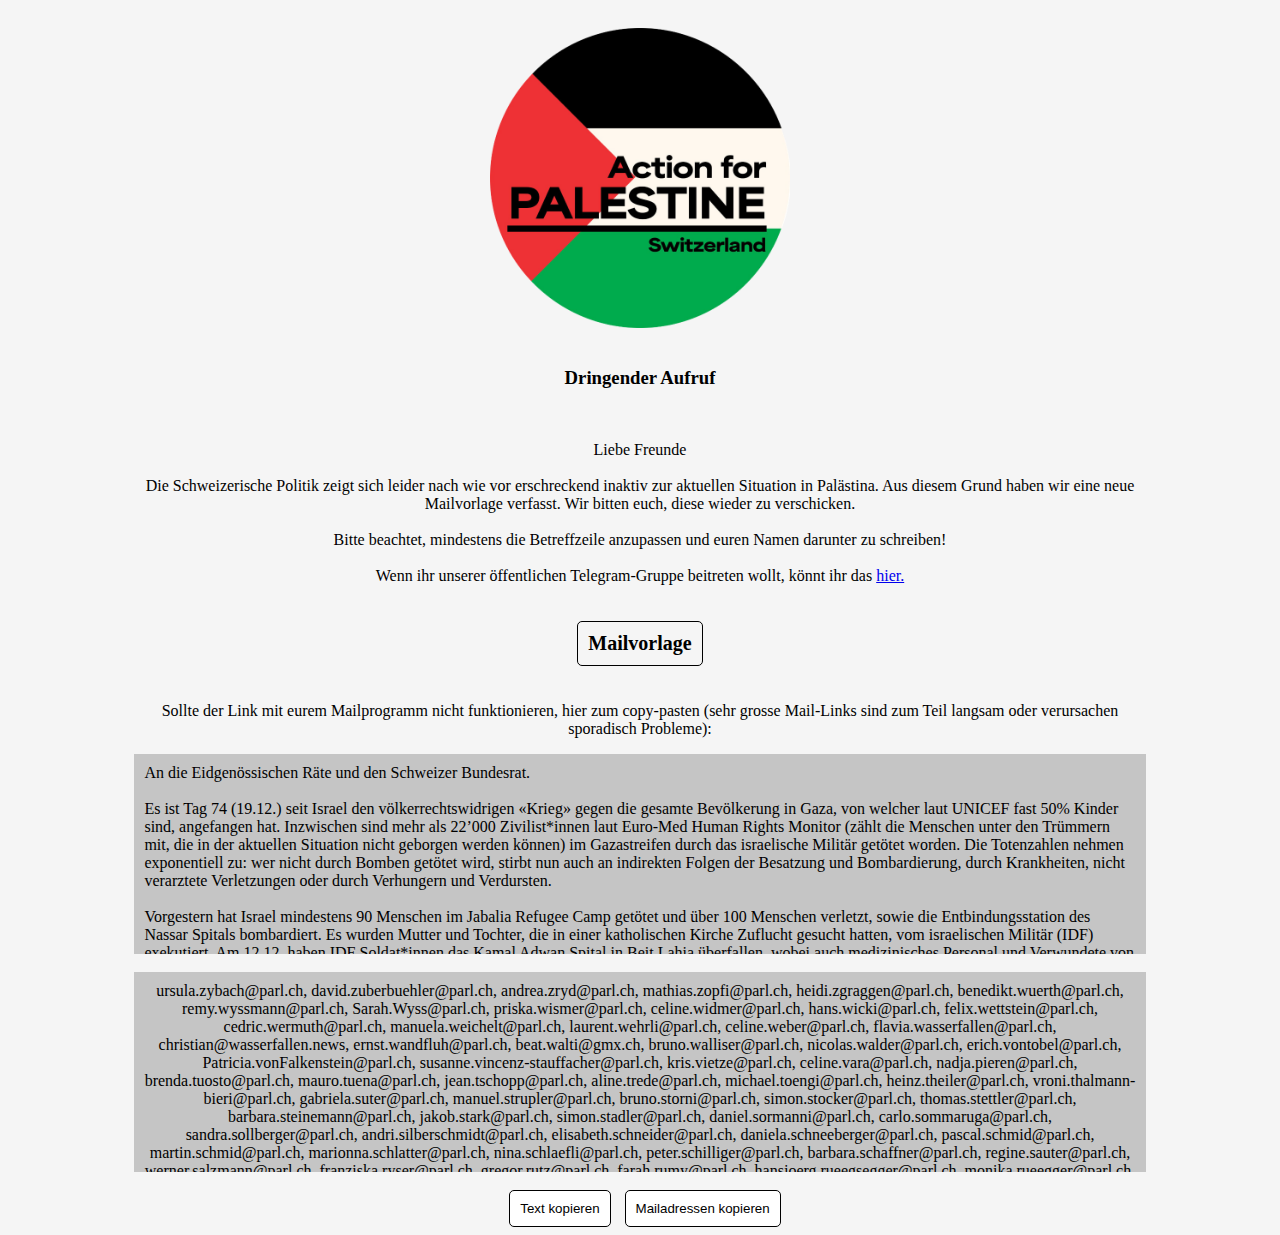
<file: index.html>
<!DOCTYPE html>
<html lang="en">
  <head>
    <meta charset="UTF-8">
    <meta name="viewport" content="width=device-width, initial-scale=1.0">
    <meta http-equiv="X-UA-Compatible" content="ie=edge">
    <title>Action for Palestine Switzerland</title>
    <link rel="stylesheet" href="style.css">
    <script>
        function copyText() {
            navigator.clipboard.writeText(`
An die Eidgenössischen Räte und den Schweizer Bundesrat.

Es ist Tag 74 (19.12.) seit Israel den völkerrechtswidrigen «Krieg» gegen die gesamte Bevölkerung in Gaza, von welcher laut UNICEF fast 50% Kinder sind, angefangen hat. Inzwischen sind mehr als 22’000 Zivilist*innen laut Euro-Med Human Rights Monitor (zählt die Menschen unter den Trümmern mit, die in der aktuellen Situation nicht geborgen werden können) im Gazastreifen durch das israelische Militär getötet worden. Die Totenzahlen nehmen exponentiell zu: wer nicht durch Bomben getötet wird, stirbt nun auch an indirekten Folgen der Besatzung und Bombardierung, durch Krankheiten, nicht verarztete Verletzungen oder durch Verhungern und Verdursten.

Vorgestern hat Israel mindestens 90 Menschen im Jabalia Refugee Camp getötet und über 100 Menschen verletzt, sowie die Entbindungsstation des Nassar Spitals bombardiert. Es wurden Mutter und Tochter, die in einer katholischen Kirche Zuflucht gesucht hatten, vom israelischen Militär (IDF) exekutiert. Am 12.12. haben IDF Soldat*innen das Kamal Adwan Spital in Beit Lahia überfallen, wobei auch medizinisches Personal und Verwundete von Soldat*innen angegriffen wurden. Der Journalist Anas al-Sharif berichtete, dass das israelische Militär Zelte, in denen sich palästinensische Geflüchtete und Verletzte befanden, mit einem Bulldozer überfahren und die Menschen darin lebendig begraben hat. Ärzte ohne Grenzen berichten, dass das Gesundheitssystem vollkommen kollabiert ist und die Zustände in den wenigen verbleibenden Spitälern (Israel hat 2/3 der Spitäler in Gaza vollständig zerstört, was ein Kriegsverbrechen darstellt) höchstens mit den Zuständen im ersten Weltkrieg vergleichbar sind, wo Kindern auf dem Boden, ohne Anästhesie Gliedmassen amputiert wurden und verhungernde Frauen Kaiserschnitte erlitten. Bilder, wie Mütter aus einem Berg von Leichenteilen, Fingern, Haaren, Beinen, Fleischfetzen, versuchen, ihre Kinder zusammenzusetzen, um sie zu bestatten, gehen um die Welt.

Dies sind nur einige wenige grausame Auszüge aus den letzten paar Tagen. Israel attackiert die Bevölkerung Gazas pausen- und erbarmungslos mit einem ganzen Arsenal an Waffen, die meisten davon finanziert und geliefert von den USA. Viele davon sind völkerrechtlich im Einsatz gegen Zivilbevölkerung verboten, wie beispielsweise Phosphorbomben, welche Menschen das Fleisch von den Knochen schmelzen. Insgesamt wurden bereits ca. 30'000 Bomben auf die Bevölkerung und Infrastruktur in Gaza abgeschossen, was in der Stärke ein Vielfaches der Bomben, die auf Hiroshima und Nagasaki abgeworfen wurden, entspricht (bereits Anfang November waren es das Äquivalent von 2 Hiroshima Bomben). Zudem sind 45% der Bomben, die abgeschossen werden, sogenannte «dumb bombs». «Dumb bombs» sind ungelenkte Munition, die ungeführt fällt und deshalb eine grössere Gefahr für die Zivilbevölkerung darstellt, insbesondere in einem so dicht besiedelten Gebiet wie dem Gazastreifen – was Israels Behauptung, zivile Opfer vermeiden zu wollen, direkt als Lüge entlarvt. Am 10.10. sagte ein Sprecher der Armee öffentlich, dass der Fokus auf maximaler Zerstörung und nicht Präzision liege (The Guardian).

Das israelische Militär nutzt zudem die Gelegenheit, künstliche Intelligenz als Kriegswaffe einzusetzen. Insbesondere eine KI-Plattform namens Habsora, "The Gospel", wird benutzt, um Ziele von Bomben möglichst schnell zu erfassen und somit die Anzahl Ziele (Tote und Verletzte) zu maximieren, wie in einer "Fabrik" die Opfer produziert (The Guardian 01.12). Wer in Zukunft nach Gaza reisen wird, wird zehntausende verstümmelte und entstellte Menschen antreffen. Die IDF Soldat*innen, die für diese Gräueltaten verantwortlich sind, haben also, obwohl sie über hochentwickelte künstliche Intelligenz Systeme verfügen, und in der Lage wären, mit hoher Präzision zu arbeiten, willentlich und im vollen Bewusstsein diese Entscheidungen getroffen (Bericht im +972 magazine vom 30.11.).

Es handelt sich bei diesen Massakern, laut etlicher Expert*innen, um einen Genozid. Und während es in der Regel schwierig zu beweisen ist, dass die Auslöschung einer Gruppe, oder eines Teils der Gruppe, mit Absicht und als Ziel verfolgt wird, ist diese Feststellung in diesem Fall sehr einfach, denn etliche Mitglieder der israelischen Regierung und des Militärkaders haben wiederholt ihre Intentionen und Ziele öffentlich kundgetan. 

Israels Präsident Isaac Herzog sagte öffentlich, in Gaza gäbe es keine Unschuldigen (The Guardian 16.10.23). Der Verteidigungsminister Yoav Gallant sagte am 9.10.: “We are imposing a complete siege on Gaza. No electricity, no food, no water, no fuel – everything is closed. We are fighting human animals and we must act accordingly.” Einer Bevölkerung gezielt Wasser und Essen und alles Lebensnotwendige zu verwehren, ist nicht nur ein Kriegsverbrechen, sondern offenbart genozidale Absichten. Der ehemalige General Giora Eiland sagte, dass die Ausbreitung tödlicher Krankheiten und humanitärer Katastrophen in Gaza Israel zum schnelleren Sieg verhelfen werde, während es die Opfer unter den IDF-Soldat*innen minimieren würde, und dass dies deshalb das Ziel der Militäroperation sein sollte – nicht die Bekämpfung der Hamas (Haaretz 23.11.). Netanyahu hat wiederum gegenüber seinem Berater Ron Dermer als Ziel für Gaza genannt, die Population auf ein Minimum zu reduzieren (Israel Hayom 1.12.). In mindestens zwei Ansprachen von Netanyahu war von Rache gegen die Nachfahren von Amalek (laut ihm die Palästinenser*innen) die Rede. In dieser biblischen Geschichte geht es darum, dass sich die Israeliten rächen sollen, indem sie Mann, Frau, Kind, Baby und Tiere des Feindes töten, bis zum letzten Menschen (erstes Buch Samuel, Kapitel 15). Der israelische Bürgermeister Metula Mayor David Azoulai sagte vergangenen Sonntag (17.12.) in einem Radio-Interview: "Der gesamte Gazastreifen muss leer sein. Platt gemacht. Genau wie in Auschwitz. Er soll ein Museum sein, damit die ganze Welt sieht, was Israel tun kann".

Auch das gesellschaftliche Klima in Israel ist von rechts-radikalisierten genozidalen Aufrufen geprägt. Ein prominenter israelischer Journalist und Radiomoderator, David Mizrahy Verthaim, hat auf X, ehemals Twitter, zum "grossflächigen Aderlass" aufgerufen. Er schrieb weiter: "Wir brauchen eine unverhältnismässige Reaktion... Wenn nicht alle Gefangenen sofort zurückgebracht werden, verwandelt den Streifen in ein Schlachthaus. Verletze jede Norm, auf dem Weg zum Sieg". 43 israelische Rabbiner haben dem israelischen Premierminister Benjamin Netanyahu ein religiöses Gutachten vorgelegt, in dem sie die Bombardierung des Schifa-Krankenhauses für zulässig erklären. Nummer-1-Song in den israelischen Charts ist derzeit "Charbu Darbu", in dem die Interpreten Nesia Levy und Dor Soroker zum Genozid aufrufen, und in Bezug auf die Palästinenser*innen von Ratten und Hunden sprechen. Die israelische Lobbygruppe "The Civil Front" stellte in November ein Video von israelischen Kindern in die sozialen Medien, die ein Lied namens "Friendship Song 2023" singen: "Zerstörung, Schau, das IDF (israelische Armee) überschreitet die Grenze, um die Hakenkreuzträger zu vernichten", singen die Kinder, "in einem weiteren Jahr wird es dort nichts mehr geben, wir werden sie alle beseitigen". Die israelische Bevölkerung wird radikalisiert und dabei von ihrer Regierung darin bekräftigt. Gewaltbereitschaft wird gezielt gefördert.

Dass diese Tatsachen in den Schweizer Medien weitestgehend verschwiegen werden, und gleichzeitig immer noch von Israels Recht zur Selbstverteidigung gesprochen wird (was Israel nach internationalem Recht eben nicht hat, gegenüber der Bevölkerung, die in den von Israel besetzten Gebieten lebt), und ein völlig verschobenes Narrativ erzählt wird, ist höchst besorgniserregend. Jedoch ist es nicht überraschend, da dieses Narrativ vom Bundeshaus unterstützt wird.

Währenddessen häuft sich weltweit die negative Berichterstattung über die Schweiz. Mehrere UN-Vertreter*innen sowie Menschenrechtsexpert*innen aus aller Welt üben Kritik am Schweizer Vorgehen. Die Augen der Welt ruhen auf uns. Weiterhin zu schweigen, exponiert die Schweiz und ist auch sicherheitspolitisch gefährdend. Eine gesamte Schweizer Generation sieht Bilder eines Genozids tagtäglich auf ihren Smartphones und beobachtet gleichzeitig, wie die Parlamentarier*innen, die sie repräsentieren sollten, untätig bleiben und völkerrechtswidrig handeln. Was glauben Sie, was das mit der jungen Generation und ihrem Vertrauen in die Regierung macht?

"Wenn es um Verletzungen des Völkerrechts und der Menschenrechte geht, war die Schweiz nie gleichgültig", sagte Pascale Baeriswyl, ständige Vertreterin der Schweiz bei den Vereinten Nationen am 28. April in einem Interview mit PassBlue in Bezug auf die Ukraine. Gilt dies noch immer? Oder sind Menschenrechte egal, wenn es nicht-Weisse Menschen betrifft?

Aufgrund der Position der Schweiz als Mitglied und Depositarstaat der Genfer Konventionen sind Sie gefordert, eine stärkere Haltung gegenüber den israelischen Verstössen gegen das Völkerrecht und die Genfer Konventionen einzunehmen. Sollte die Eidgenossenschaft tatsächlich den Frieden in Israel/Palästina unterstützen, für den sie sich angeblich einsetzt, und an ihrem Neutralitätsprinzip festhalten, muss sie unverzüglich einen Waffenstillstand im besetzten Gazastreifen und das Ende der israelischen Blockade fordern. Sie muss das Leiden und die Unterdrückung des palästinensischen Volkes anerkennen und öffentlich die Abschaffung des Apartheidsystems fordern, das Israel gegen die Palästinenser*innen errichtet hat.

Ich bitte Sie deshalb folgendes zu fordern:

* Einen sofortigen permanenten Waffenstillstand in Gaza.

* Die sofortige Aufhebung der Blockade und Belagerung des Gazastreifens.

* Eine unabhängige und gründliche Untersuchung des Premierministers Netanyahu und der Mitglieder der israelischen Regierung und des Militärs, sowie die für den 07.10.23 verantwortlichen Mitglieder von Hamas durch den Internationalen Strafgerichtshof (Hamas hat diesen Untersuchungen übrigens seit langem zugestimmt und seit 2015 ist Palästina Mitglied des ICCs. Im Gegnsatz dazu ist Israel nicht Mitgliedstaat des ICC und hat mit Unterstützung der USA eine laufende Untersuchung des ICC zu Kriegsverbrechen durch Israel wiederholt geblockt und verhindert. 2019 meinte der israelische Premierminister Benjamin Netanyahu in einer Videoerklärung: "Wenn der ICC gegen Israel wegen faker Kriegsverbrechen ermittelt, ist das purer Antisemitismus.").

* Die Freilassung aller Geiseln und politischen Gefangenen in Israel, den besetzten palästinensischen Gebieten und dem Gazastreifen.

* Gleiche Rechte für alle Menschen in Israel/Palästina.

* Die Entkriminalisierung von pro-palästinensischen Demonstrationen und die Einhaltung des Rechts der schweizerischen Bevölkerung auf Versammlungs- und Meinungsfreiheit.

* Eine unabhängige Untersuchung des SRF auf ethische und sachgerechte Berichterstattung laut Art. 93 Abs. 2 der Bundesverfassung, da das SRF seinen Zweck, die Bevölkerung zu informieren statt zu steuern, derzeit nicht erfüllt.

Als Parlamentarier*innen sind sie an die Einhaltung des Völkerrechts gebunden. Sie können nicht einfach ohne Rücksicht auf Völkerrecht und Schweizer Recht walten, ohne politisch zur Verantwortung gezogen zu werden.

Dies ist eine dringende Handlungsaufforderung.

Freundliche Grüsse,
`).then(() => {
                alert("Text kopiert");
            });
        }
        function copyMail() {
            navigator.clipboard.writeText("ursula.zybach@parl.ch, david.zuberbuehler@parl.ch, andrea.zryd@parl.ch, mathias.zopfi@parl.ch, heidi.zgraggen@parl.ch, benedikt.wuerth@parl.ch, remy.wyssmann@parl.ch, Sarah.Wyss@parl.ch, priska.wismer@parl.ch, celine.widmer@parl.ch, hans.wicki@parl.ch, felix.wettstein@parl.ch, cedric.wermuth@parl.ch, manuela.weichelt@parl.ch, laurent.wehrli@parl.ch, celine.weber@parl.ch, flavia.wasserfallen@parl.ch, christian@wasserfallen.news,  ernst.wandfluh@parl.ch, beat.walti@gmx.ch, bruno.walliser@parl.ch, nicolas.walder@parl.ch, erich.vontobel@parl.ch, Patricia.vonFalkenstein@parl.ch, susanne.vincenz-stauffacher@parl.ch, kris.vietze@parl.ch, celine.vara@parl.ch, nadja.pieren@parl.ch, brenda.tuosto@parl.ch, mauro.tuena@parl.ch, jean.tschopp@parl.ch, aline.trede@parl.ch, michael.toengi@parl.ch, heinz.theiler@parl.ch, vroni.thalmann-bieri@parl.ch, gabriela.suter@parl.ch, manuel.strupler@parl.ch, bruno.storni@parl.ch, simon.stocker@parl.ch, thomas.stettler@parl.ch, barbara.steinemann@parl.ch, jakob.stark@parl.ch, simon.stadler@parl.ch, daniel.sormanni@parl.ch, carlo.sommaruga@parl.ch, sandra.sollberger@parl.ch, andri.silberschmidt@parl.ch, elisabeth.schneider@parl.ch, daniela.schneeberger@parl.ch, pascal.schmid@parl.ch, martin.schmid@parl.ch, marionna.schlatter@parl.ch, nina.schlaefli@parl.ch, peter.schilliger@parl.ch, barbara.schaffner@parl.ch, regine.sauter@parl.ch, werner.salzmann@parl.ch, franziska.ryser@parl.ch, gregor.rutz@parl.ch, farah.rumy@parl.ch, hansjoerg.rueegsegger@parl.ch, monika.rueegger@parl.ch, daniel.ruch@parl.ch, marie-france.roth_pasquier@parl.ch, david.roth@parl.ch, franziska.roth@parl.ch, anna.rosenwasser@parl.ch, benjamin.roduit@parl.ch, markus.ritter@parl.ch, maja.riniker@parl.ch, christoph.riner@parl.ch, katja.riem@parl.ch, beat.rieder@parl.ch, estelle.revaz@parl.ch, lukas.reimann@parl.ch, fabio.regazzi@parl.ch, thomas.rechsteiner@parl.ch, lorenzo.quadri@parl.ch, jon.pult@parl.ch, katharina.prelicz-huber@parl.ch, hans-peter.portmann@parl.ch, leonore.porchet@parl.ch, mauro.poggia@parl.ch, valerie.piller_carrard@parl.ch, gerhard.pfister@parl.ch, paolo.pamini@parl.ch, yvan.pahud@parl.ch, pierre-andre.page@parl.ch, nicolo.paganini@parl.ch, eric.nussbaumer@parl.ch, roger.nordmann@parl.ch, jacques.nicolet@parl.ch, reto.nause@parl.ch, philippe.nantermod@parl.ch, stefan@mueller-altermatt.ch, martina.munz@parl.ch, leo.mueller@parl.ch,  damian.mueller@parl.ch, benjamin.muehlemann@parl.ch, tianamoser@bluewin.ch, fabian.molina@parl.ch, simon.michel@parl.ch, matthias.michel@parl.ch, sophie.michaud_gigon@parl.ch, mattea.meyer@parl.ch, melanie.mettler@parl.ch, andreas.meier@parl.ch, thomas.matter@parl.ch, nadine.masshardt@parl.ch, magdalena@martullo-blocher.ch, samira.marti@parl.ch, minli.marti@parl.ch, marianne.maret@parl.ch, piero.marchesi@parl.ch, vincent.maitre@parl.ch, pierre-yves.maillard@parl.ch, raphael.mahaim@parl.ch, christian.lohr@parl.ch, philipp.kutter@parl.ch, nicolas.kolly@parl.ch, thomas.knutti@parl.ch, delphine.klopfenstein@parl.ch, pius.kaufmann@parl.ch, sidney.kamerzin@parl.ch, irene.kaelin@parl.ch, charles.juillard@parl.ch, marc.jost@parl.ch, daniel.jositsch@parl.ch, jauslin@jostwohlen.ch, jessica.jaccoud@parl.ch, christian.imark@parl.ch, thomas.hurter@parl.ch, baptiste.hurni@parl.ch, roman.hug@parl.ch, martin.huebscher@parl.ch, alois.huber@parl.ch, lorenz.hess@parl.ch, erich.hess@parl.ch, eva.herzog@parl.ch, stefanie.heimgartner@parl.ch, peter.hegglin@parl.ch, alfred.heer@parl.ch, patrick.haessig@parl.ch, brigitte.haeberli@parl.ch, martin.haab@parl.ch, greta.gysin@parl.ch, barbara.gysi@parl.ch, diana.gutjahr@parl.ch, lars.guggisberg@parl.ch, niklaus-samuel.gugger@parl.ch, franz.grueter@parl.ch, juerg.grossen@parl.ch, corina.gredig@parl.ch, maya.graf@parl.ch, michael.graber@parl.ch, michael.goette@parl.ch, petra.goessi@parl.ch, roger.golay@parl.ch, nadine.gobet@parl.ch, andrea.gmuer-schoenenberger@parl.ch, nationalrat@glaettli.ch, andreas.glarner@parl.ch, bastien.girod@gmail.com, benjamin.giezendanner@parl.ch, simone.gianini@parl.ch, anna.giacometti@parl.ch, hannes.germann@parl.ch, walter.gartmann@parl.ch, johanna.gapany@parl.ch, andreas.gafner@parl.ch, tamara.funiciello@parl.ch, esther.friedli@parl.ch, claudia.friedl@parl.ch, pierre-alain.fridez@parl.ch, sylvain.freymond@parl.ch, giorgio.fonio@parl.ch, beat.flach@parl.ch, fabien.fivaz@parl.ch, benjamin.fischer@parl.ch, olivier.feller@parl.ch, laurence.fehlmann_rielle@parl.ch, daniel.faessler@parl.ch, alex.farinelli@parl.ch, erich.ettlin@parl.ch, stefan.engler@parl.ch, mike.egger@parl.ch, regina.durrer@parl.ch, martine.docourt@parl.ch, marcel.dobler@parl.ch, josef.dittli@parl.ch, marcel.dettling@parl.ch, jacqueline.dequattro@parl.ch, thomas.decourten@parl.ch, christian.dandres@parl.ch, brigitte.crottaz@parl.ch, mathilde.crevoisier@parl.ch, damien.cottier@parl.ch, christophe.clivaz@parl.ch, katja.christ@parl.ch, marco.chiesa@parl.ch, isabelle.chassot@parl.ch, isabelle.chappuis@parl.ch, andrea.caroni@parl.ch, martin.candinas@parl.ch, hasan.candan@parl.ch, didier.calame@parl.ch, yvonne.buergin@parl.ch, thomas.burgherr@parl.ch, christine.bulliard-marbach@parl.ch, manfred.buehler@parl.ch, michael.buffat@parl.ch, Roland.Buechel@parl.ch, pascal.broulis@parl.ch, simona.brizzi@parl.ch, florence.brenzikofer@parl.ch, philipp.bregy@parl.ch, dominik.blunschy@parl.ch, thomas.blaesi@parl.ch, pirmin.bischof@parl.ch, martina.bircher@parl.ch, marianne.binder-keller@parl.ch, kathrin.bertschy@parl.ch, samuel.bendahan@parl.ch, martin.baeumle@parl.ch, kilian.baumann@parl.ch, nicole.barandun@parl.ch, bettina.balmer@parl.ch, maya.bally@parl.ch, jacqueline.badran@parl.ch, christine.badertscher@parl.ch, sibel.arslan@parl.ch, gerhard.andrey@parl.ch, emmanuel.amoos@parl.ch, celine.amaudruz@parl.ch, islam.alijaj@parl.ch, thomas.aeschi@parl.ch, cyril.aellen@parl.ch, matthias.aebischer@parl.ch, jean-luc.addor@parl.ch,")
            .then(() => {
                alert("Mailadressen kopiert");
            });
        }
    </script>
  </head>
  <body>
    <div class="image-container">
        <img class="logo" src="ACPAL_transparent.png" alt="The Palestine Action Switzerland Logo" />
    </div>
    <div class="description">
        <h3>Dringender Aufruf</h3>
        <br/>

        <p>
            Liebe Freunde<br/><br/>
            
            Die Schweizerische Politik zeigt sich leider nach wie vor erschreckend inaktiv zur aktuellen Situation in Palästina. Aus diesem Grund haben wir eine neue Mailvorlage verfasst. Wir bitten euch, diese wieder zu verschicken.<br/><br/>

            Bitte beachtet, mindestens die Betreffzeile anzupassen und euren Namen darunter zu schreiben!<br/><br/>

            Wenn ihr unserer öffentlichen Telegram-Gruppe beitreten wollt, könnt ihr das <a href="https://t.me/+L5934FAGLl05ZGU0">hier.</a>
        </p>
    </div>
    <div class="link-container">
	    <a class="mail-link" href="mailto:ursula.zybach@parl.ch,david.zuberbuehler@parl.ch,andrea.zryd@parl.ch,mathias.zopfi@parl.ch,heidi.zgraggen@parl.ch,benedikt.wuerth@parl.ch,remy.wyssmann@parl.ch,Sarah.Wyss@parl.ch,priska.wismer@parl.ch,celine.widmer@parl.ch,hans.wicki@parl.ch,felix.wettstein@parl.ch,cedric.wermuth@parl.ch,manuela.weichelt@parl.ch,laurent.wehrli@parl.ch,celine.weber@parl.ch,flavia.wasserfallen@parl.ch,christian@wasserfallen.news,ernst.wandfluh@parl.ch,beat.walti@gmx.ch,bruno.walliser@parl.ch,nicolas.walder@parl.ch,erich.vontobel@parl.ch,Patricia.vonFalkenstein@parl.ch,susanne.vincenz-stauffacher@parl.ch,kris.vietze@parl.ch,celine.vara@parl.ch,nadja.pieren@parl.ch,brenda.tuosto@parl.ch,mauro.tuena@parl.ch,jean.tschopp@parl.ch,aline.trede@parl.ch,michael.toengi@parl.ch,heinz.theiler@parl.ch,vroni.thalmann-bieri@parl.ch,gabriela.suter@parl.ch,manuel.strupler@parl.ch,bruno.storni@parl.ch,simon.stocker@parl.ch,thomas.stettler@parl.ch,barbara.steinemann@parl.ch,jakob.stark@parl.ch,simon.stadler@parl.ch,daniel.sormanni@parl.ch,carlo.sommaruga@parl.ch,sandra.sollberger@parl.ch,andri.silberschmidt@parl.ch,elisabeth.schneider@parl.ch,daniela.schneeberger@parl.ch,pascal.schmid@parl.ch,martin.schmid@parl.ch,marionna.schlatter@parl.ch,nina.schlaefli@parl.ch,peter.schilliger@parl.ch,barbara.schaffner@parl.ch,regine.sauter@parl.ch,werner.salzmann@parl.ch,franziska.ryser@parl.ch,gregor.rutz@parl.ch,farah.rumy@parl.ch,hansjoerg.rueegsegger@parl.ch,monika.rueegger@parl.ch,daniel.ruch@parl.ch,marie-france.roth_pasquier@parl.ch,david.roth@parl.ch,franziska.roth@parl.ch,anna.rosenwasser@parl.ch,benjamin.roduit@parl.ch,markus.ritter@parl.ch,maja.riniker@parl.ch,christoph.riner@parl.ch,katja.riem@parl.ch,beat.rieder@parl.ch,estelle.revaz@parl.ch,lukas.reimann@parl.ch,fabio.regazzi@parl.ch,thomas.rechsteiner@parl.ch,lorenzo.quadri@parl.ch,jon.pult@parl.ch,katharina.prelicz-huber@parl.ch,hans-peter.portmann@parl.ch,leonore.porchet@parl.ch,mauro.poggia@parl.ch,valerie.piller_carrard@parl.ch,gerhard.pfister@parl.ch,paolo.pamini@parl.ch,yvan.pahud@parl.ch,pierre-andre.page@parl.ch,nicolo.paganini@parl.ch,eric.nussbaumer@parl.ch,roger.nordmann@parl.ch,jacques.nicolet@parl.ch,reto.nause@parl.ch,philippe.nantermod@parl.ch,stefan@mueller-altermatt.ch,martina.munz@parl.ch,leo.mueller@parl.ch,damian.mueller@parl.ch,benjamin.muehlemann@parl.ch,tianamoser@bluewin.ch,fabian.molina@parl.ch,simon.michel@parl.ch,matthias.michel@parl.ch,sophie.michaud_gigon@parl.ch,mattea.meyer@parl.ch,melanie.mettler@parl.ch,andreas.meier@parl.ch,thomas.matter@parl.ch,nadine.masshardt@parl.ch,magdalena@martullo-blocher.ch,samira.marti@parl.ch,minli.marti@parl.ch,marianne.maret@parl.ch,piero.marchesi@parl.ch,vincent.maitre@parl.ch,pierre-yves.maillard@parl.ch,raphael.mahaim@parl.ch,christian.lohr@parl.ch,philipp.kutter@parl.ch,nicolas.kolly@parl.ch,thomas.knutti@parl.ch,delphine.klopfenstein@parl.ch,pius.kaufmann@parl.ch,sidney.kamerzin@parl.ch,irene.kaelin@parl.ch,charles.juillard@parl.ch,marc.jost@parl.ch,daniel.jositsch@parl.ch,jauslin@jostwohlen.ch,jessica.jaccoud@parl.ch,christian.imark@parl.ch,thomas.hurter@parl.ch,baptiste.hurni@parl.ch,roman.hug@parl.ch,martin.huebscher@parl.ch,alois.huber@parl.ch,lorenz.hess@parl.ch,erich.hess@parl.ch,eva.herzog@parl.ch,stefanie.heimgartner@parl.ch,peter.hegglin@parl.ch,alfred.heer@parl.ch,patrick.haessig@parl.ch,brigitte.haeberli@parl.ch,martin.haab@parl.ch,greta.gysin@parl.ch,barbara.gysi@parl.ch,diana.gutjahr@parl.ch,lars.guggisberg@parl.ch,niklaus-samuel.gugger@parl.ch,franz.grueter@parl.ch,juerg.grossen@parl.ch,corina.gredig@parl.ch,maya.graf@parl.ch,michael.graber@parl.ch,michael.goette@parl.ch,petra.goessi@parl.ch,roger.golay@parl.ch,nadine.gobet@parl.ch,andrea.gmuer-schoenenberger@parl.ch,	nationalrat@glaettli.ch,andreas.glarner@parl.ch,bastien.girod@gmail.com,benjamin.giezendanner@parl.ch,simone.gianini@parl.ch,anna.giacometti@parl.ch,hannes.germann@parl.ch,walter.gartmann@parl.ch,johanna.gapany@parl.ch,andreas.gafner@parl.ch,tamara.funiciello@parl.ch,esther.friedli@parl.ch,claudia.friedl@parl.ch,pierre-alain.fridez@parl.ch,sylvain.freymond@parl.ch,giorgio.fonio@parl.ch,beat.flach@parl.ch,fabien.fivaz@parl.ch,benjamin.fischer@parl.ch,olivier.feller@parl.ch,laurence.fehlmann_rielle@parl.ch,daniel.faessler@parl.ch,alex.farinelli@parl.ch,erich.ettlin@parl.ch,stefan.engler@parl.ch,mike.egger@parl.ch,regina.durrer@parl.ch,martine.docourt@parl.ch,marcel.dobler@parl.ch,josef.dittli@parl.ch,marcel.dettling@parl.ch,jacqueline.dequattro@parl.ch,thomas.decourten@parl.ch,christian.dandres@parl.ch,brigitte.crottaz@parl.ch,mathilde.crevoisier@parl.ch,damien.cottier@parl.ch,christophe.clivaz@parl.ch,katja.christ@parl.ch,marco.chiesa@parl.ch,isabelle.chassot@parl.ch,isabelle.chappuis@parl.ch,andrea.caroni@parl.ch,martin.candinas@parl.ch,hasan.candan@parl.ch,didier.calame@parl.ch,yvonne.buergin@parl.ch,thomas.burgherr@parl.ch,christine.bulliard-marbach@parl.ch,manfred.buehler@parl.ch,michael.buffat@parl.ch,Roland.Buechel@parl.ch,pascal.broulis@parl.ch,simona.brizzi@parl.ch,florence.brenzikofer@parl.ch,philipp.bregy@parl.ch,dominik.blunschy@parl.ch,thomas.blaesi@parl.ch,pirmin.bischof@parl.ch,martina.bircher@parl.ch,marianne.binder-keller@parl.ch,kathrin.bertschy@parl.ch,samuel.bendahan@parl.ch,martin.baeumle@parl.ch,kilian.baumann@parl.ch,nicole.barandun@parl.ch,bettina.balmer@parl.ch,maya.bally@parl.ch,jacqueline.badran@parl.ch,christine.badertscher@parl.ch,sibel.arslan@parl.ch,gerhard.andrey@parl.ch,emmanuel.amoos@parl.ch,celine.amaudruz@parl.ch,islam.alijaj@parl.ch,thomas.aeschi@parl.ch,cyril.aellen@parl.ch,matthias.aebischer@parl.ch,jean-luc.addor@parl.ch?subject=Erneuter%20Dringender%20Aufruf%20zu%20Einhaltung%20Ihrer%20Pflichten&body=An%20die%20Eidgen%C3%B6ssischen%20R%C3%A4te%20und%20den%20Schweizer%20Bundesrat.%0A%0AEs%20ist%20Tag%2074%20(19.12.)%20seit%20Israel%20den%20v%C3%B6lkerrechtswidrigen%20%C2%ABKrieg%C2%BB%20gegen%20die%20gesamte%20Bev%C3%B6lkerung%20in%20Gaza%2C%20von%20welcher%20laut%20UNICEF%20fast%2050%25%20Kinder%20sind%2C%20angefangen%20hat.%20Inzwischen%20sind%20mehr%20als%2022%E2%80%99000%20Zivilist*innen%20laut%20Euro-Med%20Human%20Rights%20Monitor%20(z%C3%A4hlt%20die%20Menschen%20unter%20den%20Tr%C3%BCmmern%20mit%2C%20die%20in%20der%20aktuellen%20Situation%20nicht%20geborgen%20werden%20k%C3%B6nnen)%20im%20Gazastreifen%20durch%20das%20israelische%20Milit%C3%A4r%20get%C3%B6tet%20worden.%20Die%20Totenzahlen%20nehmen%20exponentiell%20zu%3A%20wer%20nicht%20durch%20Bomben%20get%C3%B6tet%20wird%2C%20stirbt%20nun%20auch%20an%20indirekten%20Folgen%20der%20Besatzung%20und%20Bombardierung%2C%20durch%20Krankheiten%2C%20nicht%20verarztete%20Verletzungen%20oder%20durch%20Verhungern%20und%20Verdursten.%0A%0AVorgestern%20hat%20Israel%20mindestens%2090%20Menschen%20im%20Jabalia%20Refugee%20Camp%20get%C3%B6tet%20und%20%C3%BCber%20100%20Menschen%20verletzt%2C%20sowie%20die%20Entbindungsstation%20des%20Nassar%20Spitals%20bombardiert.%20Es%20wurden%20Mutter%20und%20Tochter%2C%20die%20in%20einer%20katholischen%20Kirche%20Zuflucht%20gesucht%20hatten%2C%20vom%20israelischen%20Milit%C3%A4r%20(IDF)%20exekutiert.%20Am%2012.12.%20haben%20IDF%20Soldat*innen%20das%20Kamal%20Adwan%20Spital%20in%20Beit%20Lahia%20%C3%BCberfallen%2C%20wobei%20auch%20medizinisches%20Personal%20und%20Verwundete%20von%20Soldat*innen%20angegriffen%20wurden.%20Der%20Journalist%20Anas%20al-Sharif%20berichtete%2C%20dass%20das%20israelische%20Milit%C3%A4r%20Zelte%2C%20in%20denen%20sich%20pal%C3%A4stinensische%20Gefl%C3%BCchtete%20und%20Verletzte%20befanden%2C%20mit%20einem%20Bulldozer%20%C3%BCberfahren%20und%20die%20Menschen%20darin%20lebendig%20begraben%20hat.%20%C3%84rzte%20ohne%20Grenzen%20berichten%2C%20dass%20das%20Gesundheitssystem%20vollkommen%20kollabiert%20ist%20und%20die%20Zust%C3%A4nde%20in%20den%20wenigen%20verbleibenden%20Spit%C3%A4lern%20(Israel%20hat%202%2F3%20der%20Spit%C3%A4ler%20in%20Gaza%20vollst%C3%A4ndig%20zerst%C3%B6rt%2C%20was%20ein%20Kriegsverbrechen%20darstellt)%20h%C3%B6chstens%20mit%20den%20Zust%C3%A4nden%20im%20ersten%20Weltkrieg%20vergleichbar%20sind%2C%20wo%20Kindern%20auf%20dem%20Boden%2C%20ohne%20An%C3%A4sthesie%20Gliedmassen%20amputiert%20wurden%20und%20verhungernde%20Frauen%20Kaiserschnitte%20erlitten.%20Bilder%2C%20wie%20M%C3%BCtter%20aus%20einem%20Berg%20von%20Leichenteilen%2C%20Fingern%2C%20Haaren%2C%20Beinen%2C%20Fleischfetzen%2C%20versuchen%2C%20ihre%20Kinder%20zusammenzusetzen%2C%20um%20sie%20zu%20bestatten%2C%20gehen%20um%20die%20Welt.%0A%0ADies%20sind%20nur%20einige%20wenige%20grausame%20Ausz%C3%BCge%20aus%20den%20letzten%20paar%20Tagen.%20Israel%20attackiert%20die%20Bev%C3%B6lkerung%20Gazas%20pausen-%20und%20erbarmungslos%20mit%20einem%20ganzen%20Arsenal%20an%20Waffen%2C%20die%20meisten%20davon%20finanziert%20und%20geliefert%20von%20den%20USA.%20Viele%20davon%20sind%20v%C3%B6lkerrechtlich%20im%20Einsatz%20gegen%20Zivilbev%C3%B6lkerung%20verboten%2C%20wie%20beispielsweise%20Phosphorbomben%2C%20welche%20Menschen%20das%20Fleisch%20von%20den%20Knochen%20schmelzen.%20Insgesamt%20wurden%20bereits%20ca.%2030'000%20Bomben%20auf%20die%20Bev%C3%B6lkerung%20und%20Infrastruktur%20in%20Gaza%20abgeschossen%2C%20was%20in%20der%20St%C3%A4rke%20ein%20Vielfaches%20der%20Bomben%2C%20die%20auf%20Hiroshima%20und%20Nagasaki%20abgeworfen%20wurden%2C%20entspricht%20(bereits%20Anfang%20November%20waren%20es%20das%20%C3%84quivalent%20von%202%20Hiroshima%20Bomben).%20Zudem%20sind%2045%25%20der%20Bomben%2C%20die%20abgeschossen%20werden%2C%20sogenannte%20%C2%ABdumb%20bombs%C2%BB.%20%C2%ABDumb%20bombs%C2%BB%20sind%20ungelenkte%20Munition%2C%20die%20ungef%C3%BChrt%20f%C3%A4llt%20und%20deshalb%20eine%20gr%C3%B6ssere%20Gefahr%20f%C3%BCr%20die%20Zivilbev%C3%B6lkerung%20darstellt%2C%20insbesondere%20in%20einem%20so%20dicht%20besiedelten%20Gebiet%20wie%20dem%20Gazastreifen%20%E2%80%93%20was%20Israels%20Behauptung%2C%20zivile%20Opfer%20vermeiden%20zu%20wollen%2C%20direkt%20als%20L%C3%BCge%20entlarvt.%20Am%2010.10.%20sagte%20ein%20Sprecher%20der%20Armee%20%C3%B6ffentlich%2C%20dass%20der%20Fokus%20auf%20maximaler%20Zerst%C3%B6rung%20und%20nicht%20Pr%C3%A4zision%20liege%20(The%20Guardian).%0A%0ADas%20israelische%20Milit%C3%A4r%20nutzt%20zudem%20die%20Gelegenheit%2C%20k%C3%BCnstliche%20Intelligenz%20als%20Kriegswaffe%20einzusetzen.%20Insbesondere%20eine%20KI-Plattform%20namens%20Habsora%2C%20%22The%20Gospel%22%2C%20wird%20benutzt%2C%20um%20Ziele%20von%20Bomben%20m%C3%B6glichst%20schnell%20zu%20erfassen%20und%20somit%20die%20Anzahl%20Ziele%20(Tote%20und%20Verletzte)%20zu%20maximieren%2C%20wie%20in%20einer%20%22Fabrik%22%20die%20Opfer%20produziert%20(The%20Guardian%2001.12).%20Wer%20in%20Zukunft%20nach%20Gaza%20reisen%20wird%2C%20wird%20zehntausende%20verst%C3%BCmmelte%20und%20entstellte%20Menschen%20antreffen.%20Die%20IDF%20Soldat*innen%2C%20die%20f%C3%BCr%20diese%20Gr%C3%A4ueltaten%20verantwortlich%20sind%2C%20haben%20also%2C%20obwohl%20sie%20%C3%BCber%20hochentwickelte%20k%C3%BCnstliche%20Intelligenz%20Systeme%20verf%C3%BCgen%2C%20und%20in%20der%20Lage%20w%C3%A4ren%2C%20mit%20hoher%20Pr%C3%A4zision%20zu%20arbeiten%2C%20willentlich%20und%20im%20vollen%20Bewusstsein%20diese%20Entscheidungen%20getroffen%20(Bericht%20im%20%2B972%20magazine%20vom%2030.11.).%0A%0AEs%20handelt%20sich%20bei%20diesen%20Massakern%2C%20laut%20etlicher%20Expert*innen%2C%20um%20einen%20Genozid.%20Und%20w%C3%A4hrend%20es%20in%20der%20Regel%20schwierig%20zu%20beweisen%20ist%2C%20dass%20die%20Ausl%C3%B6schung%20einer%20Gruppe%2C%20oder%20eines%20Teils%20der%20Gruppe%2C%20mit%20Absicht%20und%20als%20Ziel%20verfolgt%20wird%2C%20ist%20diese%20Feststellung%20in%20diesem%20Fall%20sehr%20einfach%2C%20denn%20etliche%20Mitglieder%20der%20israelischen%20Regierung%20und%20des%20Milit%C3%A4rkaders%20haben%20wiederholt%20ihre%20Intentionen%20und%20Ziele%20%C3%B6ffentlich%20kundgetan.%20%0A%0AIsraels%20Pr%C3%A4sident%20Isaac%20Herzog%20sagte%20%C3%B6ffentlich%2C%20in%20Gaza%20g%C3%A4be%20es%20keine%20Unschuldigen%20(The%20Guardian%2016.10.23).%20Der%20Verteidigungsminister%20Yoav%20Gallant%20sagte%20am%209.10.%3A%20%E2%80%9CWe%20are%20imposing%20a%20complete%20siege%20on%20Gaza.%20No%20electricity%2C%20no%20food%2C%20no%20water%2C%20no%20fuel%20%E2%80%93%20everything%20is%20closed.%20We%20are%20fighting%20human%20animals%20and%20we%20must%20act%20accordingly.%E2%80%9D%20Einer%20Bev%C3%B6lkerung%20gezielt%20Wasser%20und%20Essen%20und%20alles%20Lebensnotwendige%20zu%20verwehren%2C%20ist%20nicht%20nur%20ein%20Kriegsverbrechen%2C%20sondern%20offenbart%20genozidale%20Absichten.%20Der%20ehemalige%20General%20Giora%20Eiland%20sagte%2C%20dass%20die%20Ausbreitung%20t%C3%B6dlicher%20Krankheiten%20und%20humanit%C3%A4rer%20Katastrophen%20in%20Gaza%20Israel%20zum%20schnelleren%20Sieg%20verhelfen%20werde%2C%20w%C3%A4hrend%20es%20die%20Opfer%20unter%20den%20IDF-Soldat*innen%20minimieren%20w%C3%BCrde%2C%20und%20dass%20dies%20deshalb%20das%20Ziel%20der%20Milit%C3%A4roperation%20sein%20sollte%20%E2%80%93%20nicht%20die%20Bek%C3%A4mpfung%20der%20Hamas%20(Haaretz%2023.11.).%20Netanyahu%20hat%20wiederum%20gegen%C3%BCber%20seinem%20Berater%20Ron%20Dermer%20als%20Ziel%20f%C3%BCr%20Gaza%20genannt%2C%20die%20Population%20auf%20ein%20Minimum%20zu%20reduzieren%20(Israel%20Hayom%201.12.).%20In%20mindestens%20zwei%20Ansprachen%20von%20Netanyahu%20war%20von%20Rache%20gegen%20die%20Nachfahren%20von%20Amalek%20(laut%20ihm%20die%20Pal%C3%A4stinenser*innen)%20die%20Rede.%20In%20dieser%20biblischen%20Geschichte%20geht%20es%20darum%2C%20dass%20sich%20die%20Israeliten%20r%C3%A4chen%20sollen%2C%20indem%20sie%20Mann%2C%20Frau%2C%20Kind%2C%20Baby%20und%20Tiere%20des%20Feindes%20t%C3%B6ten%2C%20bis%20zum%20letzten%20Menschen%20(erstes%20Buch%20Samuel%2C%20Kapitel%2015).%20Der%20israelische%20B%C3%BCrgermeister%20Metula%20Mayor%20David%20Azoulai%20sagte%20vergangenen%20Sonntag%20(17.12.)%20in%20einem%20Radio-Interview%3A%20%22Der%20gesamte%20Gazastreifen%20muss%20leer%20sein.%20Platt%20gemacht.%20Genau%20wie%20in%20Auschwitz.%20Er%20soll%20ein%20Museum%20sein%2C%20damit%20die%20ganze%20Welt%20sieht%2C%20was%20Israel%20tun%20kann%22.%0A%0AAuch%20das%20gesellschaftliche%20Klima%20in%20Israel%20ist%20von%20rechts-radikalisierten%20genozidalen%20Aufrufen%20gepr%C3%A4gt.%20Ein%20prominenter%20israelischer%20Journalist%20und%20Radiomoderator%2C%20David%20Mizrahy%20Verthaim%2C%20hat%20auf%20X%2C%20ehemals%20Twitter%2C%20zum%20%22grossfl%C3%A4chigen%20Aderlass%22%20aufgerufen.%20Er%20schrieb%20weiter%3A%20%22Wir%20brauchen%20eine%20unverh%C3%A4ltnism%C3%A4ssige%20Reaktion...%20Wenn%20nicht%20alle%20Gefangenen%20sofort%20zur%C3%BCckgebracht%20werden%2C%20verwandelt%20den%20Streifen%20in%20ein%20Schlachthaus.%20Verletze%20jede%20Norm%2C%20auf%20dem%20Weg%20zum%20Sieg%22.%2043%20israelische%20Rabbiner%20haben%20dem%20israelischen%20Premierminister%20Benjamin%20Netanyahu%20ein%20religi%C3%B6ses%20Gutachten%20vorgelegt%2C%20in%20dem%20sie%20die%20Bombardierung%20des%20Schifa-Krankenhauses%20f%C3%BCr%20zul%C3%A4ssig%20erkl%C3%A4ren.%20Nummer-1-Song%20in%20den%20israelischen%20Charts%20ist%20derzeit%20%22Charbu%20Darbu%22%2C%20in%20dem%20die%20Interpreten%20Nesia%20Levy%20und%20Dor%20Soroker%20zum%20Genozid%20aufrufen%2C%20und%20in%20Bezug%20auf%20die%20Pal%C3%A4stinenser*innen%20von%20Ratten%20und%20Hunden%20sprechen.%20Die%20israelische%20Lobbygruppe%20%22The%20Civil%20Front%22%20stellte%20in%20November%20ein%20Video%20von%20israelischen%20Kindern%20in%20die%20sozialen%20Medien%2C%20die%20ein%20Lied%20namens%20%22Friendship%20Song%202023%22%20singen%3A%20%22Zerst%C3%B6rung%2C%20Schau%2C%20das%20IDF%20(israelische%20Armee)%20%C3%BCberschreitet%20die%20Grenze%2C%20um%20die%20Hakenkreuztr%C3%A4ger%20zu%20vernichten%22%2C%20singen%20die%20Kinder%2C%20%22in%20einem%20weiteren%20Jahr%20wird%20es%20dort%20nichts%20mehr%20geben%2C%20wir%20werden%20sie%20alle%20beseitigen%22.%20Die%20israelische%20Bev%C3%B6lkerung%20wird%20radikalisiert%20und%20dabei%20von%20ihrer%20Regierung%20darin%20bekr%C3%A4ftigt.%20Gewaltbereitschaft%20wird%20gezielt%20gef%C3%B6rdert.%0A%0ADass%20diese%20Tatsachen%20in%20den%20Schweizer%20Medien%20weitestgehend%20verschwiegen%20werden%2C%20und%20gleichzeitig%20immer%20noch%20von%20Israels%20Recht%20zur%20Selbstverteidigung%20gesprochen%20wird%20(was%20Israel%20nach%20internationalem%20Recht%20eben%20nicht%20hat%2C%20gegen%C3%BCber%20der%20Bev%C3%B6lkerung%2C%20die%20in%20den%20von%20Israel%20besetzten%20Gebieten%20lebt)%2C%20und%20ein%20v%C3%B6llig%20verschobenes%20Narrativ%20erz%C3%A4hlt%20wird%2C%20ist%20h%C3%B6chst%20besorgniserregend.%20Jedoch%20ist%20es%20nicht%20%C3%BCberraschend%2C%20da%20dieses%20Narrativ%20vom%20Bundeshaus%20unterst%C3%BCtzt%20wird.%0A%0AW%C3%A4hrenddessen%20h%C3%A4uft%20sich%20weltweit%20die%20negative%20Berichterstattung%20%C3%BCber%20die%20Schweiz.%20Mehrere%20UN-Vertreter*innen%20sowie%20Menschenrechtsexpert*innen%20aus%20aller%20Welt%20%C3%BCben%20Kritik%20am%20Schweizer%20Vorgehen.%20Die%20Augen%20der%20Welt%20ruhen%20auf%20uns.%20Weiterhin%20zu%20schweigen%2C%20exponiert%20die%20Schweiz%20und%20ist%20auch%20sicherheitspolitisch%20gef%C3%A4hrdend.%20Eine%20gesamte%20Schweizer%20Generation%20sieht%20Bilder%20eines%20Genozids%20tagt%C3%A4glich%20auf%20ihren%20Smartphones%20und%20beobachtet%20gleichzeitig%2C%20wie%20die%20Parlamentarier*innen%2C%20die%20sie%20repr%C3%A4sentieren%20sollten%2C%20unt%C3%A4tig%20bleiben%20und%20v%C3%B6lkerrechtswidrig%20handeln.%20Was%20glauben%20Sie%2C%20was%20das%20mit%20der%20jungen%20Generation%20und%20ihrem%20Vertrauen%20in%20die%20Regierung%20macht%3F%0A%0A%22Wenn%20es%20um%20Verletzungen%20des%20V%C3%B6lkerrechts%20und%20der%20Menschenrechte%20geht%2C%20war%20die%20Schweiz%20nie%20gleichg%C3%BCltig%22%2C%20sagte%20Pascale%20Baeriswyl%2C%20st%C3%A4ndige%20Vertreterin%20der%20Schweiz%20bei%20den%20Vereinten%20Nationen%20am%2028.%20April%20in%20einem%20Interview%20mit%20PassBlue%20in%20Bezug%20auf%20die%20Ukraine.%20Gilt%20dies%20noch%20immer%3F%20Oder%20sind%20Menschenrechte%20egal%2C%20wenn%20es%20nicht-Weisse%20Menschen%20betrifft%3F%0A%0AAufgrund%20der%20Position%20der%20Schweiz%20als%20Mitglied%20und%20Depositarstaat%20der%20Genfer%20Konventionen%20sind%20Sie%20gefordert%2C%20eine%20st%C3%A4rkere%20Haltung%20gegen%C3%BCber%20den%20israelischen%20Verst%C3%B6ssen%20gegen%20das%20V%C3%B6lkerrecht%20und%20die%20Genfer%20Konventionen%20einzunehmen.%20Sollte%20die%20Eidgenossenschaft%20tats%C3%A4chlich%20den%20Frieden%20in%20Israel%2FPal%C3%A4stina%20unterst%C3%BCtzen%2C%20f%C3%BCr%20den%20sie%20sich%20angeblich%20einsetzt%2C%20und%20an%20ihrem%20Neutralit%C3%A4tsprinzip%20festhalten%2C%20muss%20sie%20unverz%C3%BCglich%20einen%20Waffenstillstand%20im%20besetzten%20Gazastreifen%20und%20das%20Ende%20der%20israelischen%20Blockade%20fordern.%20Sie%20muss%20das%20Leiden%20und%20die%20Unterdr%C3%BCckung%20des%20pal%C3%A4stinensischen%20Volkes%20anerkennen%20und%20%C3%B6ffentlich%20die%20Abschaffung%20des%20Apartheidsystems%20fordern%2C%20das%20Israel%20gegen%20die%20Pal%C3%A4stinenser*innen%20errichtet%20hat.%0A%0AIch%20bitte%20Sie%20deshalb%20folgendes%20zu%20fordern%3A%0A%0A*%20Einen%20sofortigen%20permanenten%20Waffenstillstand%20in%20Gaza.%0A%0A*%20Die%20sofortige%20Aufhebung%20der%20Blockade%20und%20Belagerung%20des%20Gazastreifens.%0A%0A*%20Eine%20unabh%C3%A4ngige%20und%20gr%C3%BCndliche%20Untersuchung%20des%20Premierministers%20Netanyahu%20und%20der%20Mitglieder%20der%20israelischen%20Regierung%20und%20des%20Milit%C3%A4rs%2C%20sowie%20die%20f%C3%BCr%20den%2007.10.23%20verantwortlichen%20Mitglieder%20von%20Hamas%20durch%20den%20Internationalen%20Strafgerichtshof%20(Hamas%20hat%20diesen%20Untersuchungen%20%C3%BCbrigens%20seit%20langem%20zugestimmt%20und%20seit%202015%20ist%20Pal%C3%A4stina%20Mitglied%20des%20ICCs.%20Im%20Gegnsatz%20dazu%20ist%20Israel%20nicht%20Mitgliedstaat%20des%20ICC%20und%20hat%20mit%20Unterst%C3%BCtzung%20der%20USA%20eine%20laufende%20Untersuchung%20des%20ICC%20zu%20Kriegsverbrechen%20durch%20Israel%20wiederholt%20geblockt%20und%20verhindert.%202019%20meinte%20der%20israelische%20Premierminister%20Benjamin%20Netanyahu%20in%20einer%20Videoerkl%C3%A4rung%3A%20%22Wenn%20der%20ICC%20gegen%20Israel%20wegen%20faker%20Kriegsverbrechen%20ermittelt%2C%20ist%20das%20purer%20Antisemitismus.%22).%0A%0A*%20Die%20Freilassung%20aller%20Geiseln%20und%20politischen%20Gefangenen%20in%20Israel%2C%20den%20besetzten%20pal%C3%A4stinensischen%20Gebieten%20und%20dem%20Gazastreifen.%0A%0A*%20Gleiche%20Rechte%20f%C3%BCr%20alle%20Menschen%20in%20Israel%2FPal%C3%A4stina.%0A%0A*%20Die%20Entkriminalisierung%20von%20pro-pal%C3%A4stinensischen%20Demonstrationen%20und%20die%20Einhaltung%20des%20Rechts%20der%20schweizerischen%20Bev%C3%B6lkerung%20auf%20Versammlungs-%20und%20Meinungsfreiheit.%0A%0A*%20Eine%20unabh%C3%A4ngige%20Untersuchung%20des%20SRF%20auf%20ethische%20und%20sachgerechte%20Berichterstattung%20laut%20Art.%2093%20Abs.%202%20der%20Bundesverfassung%2C%20da%20das%20SRF%20seinen%20Zweck%2C%20die%20Bev%C3%B6lkerung%20zu%20informieren%20statt%20zu%20steuern%2C%20derzeit%20nicht%20erf%C3%BCllt.%0A%0AAls%20Parlamentarier*innen%20sind%20sie%20an%20die%20Einhaltung%20des%20V%C3%B6lkerrechts%20gebunden.%20Sie%20k%C3%B6nnen%20nicht%20einfach%20ohne%20R%C3%BCcksicht%20auf%20V%C3%B6lkerrecht%20und%20Schweizer%20Recht%20walten%2C%20ohne%20zur%20Verantwortung%20gezogen%20zu%20werden.%0A%0ADies%20ist%20eine%20dringende%20Handlungsaufforderung.%0A%0AFreundliche%20Gr%C3%BCsse%2C%0A">
            Mailvorlage
        </a>
    </div>
    <div class="description">
        <p>Sollte der Link mit eurem Mailprogramm nicht funktionieren, hier zum copy-pasten (sehr grosse Mail-Links sind zum Teil langsam oder verursachen sporadisch Probleme):</p>

        <div class="scrollable" id="mail-text">
            An die Eidgenössischen Räte und den Schweizer Bundesrat.
            <br/><br/>
            Es ist Tag 74 (19.12.) seit Israel den völkerrechtswidrigen «Krieg» gegen die gesamte Bevölkerung in Gaza, von welcher laut UNICEF fast 50% Kinder sind, angefangen hat. Inzwischen sind mehr als 22’000 Zivilist*innen laut Euro-Med Human Rights Monitor (zählt die Menschen unter den Trümmern mit, die in der aktuellen Situation nicht geborgen werden können) im Gazastreifen durch das israelische Militär getötet worden. Die Totenzahlen nehmen exponentiell zu: wer nicht durch Bomben getötet wird, stirbt nun auch an indirekten Folgen der Besatzung und Bombardierung, durch Krankheiten, nicht verarztete Verletzungen oder durch Verhungern und Verdursten.
            <br/><br/>
            Vorgestern hat Israel mindestens 90 Menschen im Jabalia Refugee Camp getötet und über 100 Menschen verletzt, sowie die Entbindungsstation des Nassar Spitals bombardiert. Es wurden Mutter und Tochter, die in einer katholischen Kirche Zuflucht gesucht hatten, vom israelischen Militär (IDF) exekutiert. Am 12.12. haben IDF Soldat*innen das Kamal Adwan Spital in Beit Lahia überfallen, wobei auch medizinisches Personal und Verwundete von Soldat*innen angegriffen wurden. Der Journalist Anas al-Sharif berichtete, dass das israelische Militär Zelte, in denen sich palästinensische Geflüchtete und Verletzte befanden, mit einem Bulldozer überfahren und die Menschen darin lebendig begraben hat. Ärzte ohne Grenzen berichten, dass das Gesundheitssystem vollkommen kollabiert ist und die Zustände in den wenigen verbleibenden Spitälern (Israel hat 2/3 der Spitäler in Gaza vollständig zerstört, was ein Kriegsverbrechen darstellt) höchstens mit den Zuständen im ersten Weltkrieg vergleichbar sind, wo Kindern auf dem Boden, ohne Anästhesie Gliedmassen amputiert wurden und verhungernde Frauen Kaiserschnitte erlitten. Bilder, wie Mütter aus einem Berg von Leichenteilen, Fingern, Haaren, Beinen, Fleischfetzen, versuchen, ihre Kinder zusammenzusetzen, um sie zu bestatten, gehen um die Welt.
            <br/><br/>
            Dies sind nur einige wenige grausame Auszüge aus den letzten paar Tagen. Israel attackiert die Bevölkerung Gazas pausen- und erbarmungslos mit einem ganzen Arsenal an Waffen, die meisten davon finanziert und geliefert von den USA. Viele davon sind völkerrechtlich im Einsatz gegen Zivilbevölkerung verboten, wie beispielsweise Phosphorbomben, welche Menschen das Fleisch von den Knochen schmelzen. Insgesamt wurden bereits ca. 30'000 Bomben auf die Bevölkerung und Infrastruktur in Gaza abgeschossen, was in der Stärke ein Vielfaches der Bomben, die auf Hiroshima und Nagasaki abgeworfen wurden, entspricht (bereits Anfang November waren es das Äquivalent von 2 Hiroshima Bomben). Zudem sind 45% der Bomben, die abgeschossen werden, sogenannte «dumb bombs». «Dumb bombs» sind ungelenkte Munition, die ungeführt fällt und deshalb eine grössere Gefahr für die Zivilbevölkerung darstellt, insbesondere in einem so dicht besiedelten Gebiet wie dem Gazastreifen – was Israels Behauptung, zivile Opfer vermeiden zu wollen, direkt als Lüge entlarvt. Am 10.10. sagte ein Sprecher der Armee öffentlich, dass der Fokus auf maximaler Zerstörung und nicht Präzision liege (The Guardian).
            <br/><br/>
            Das israelische Militär nutzt zudem die Gelegenheit, künstliche Intelligenz als Kriegswaffe einzusetzen. Insbesondere eine KI-Plattform namens Habsora, "The Gospel", wird benutzt, um Ziele von Bomben möglichst schnell zu erfassen und somit die Anzahl Ziele (Tote und Verletzte) zu maximieren, wie in einer "Fabrik" die Opfer produziert (The Guardian 01.12). Wer in Zukunft nach Gaza reisen wird, wird zehntausende verstümmelte und entstellte Menschen antreffen. Die IDF Soldat*innen, die für diese Gräueltaten verantwortlich sind, haben also, obwohl sie über hochentwickelte künstliche Intelligenz Systeme verfügen, und in der Lage wären, mit hoher Präzision zu arbeiten, willentlich und im vollen Bewusstsein diese Entscheidungen getroffen (Bericht im +972 magazine vom 30.11.).
            <br/><br/>
            Es handelt sich bei diesen Massakern, laut etlicher Expert*innen, um einen Genozid. Und während es in der Regel schwierig zu beweisen ist, dass die Auslöschung einer Gruppe, oder eines Teils der Gruppe, mit Absicht und als Ziel verfolgt wird, ist diese Feststellung in diesem Fall sehr einfach, denn etliche Mitglieder der israelischen Regierung und des Militärkaders haben wiederholt ihre Intentionen und Ziele öffentlich kundgetan. 
            <br/><br/>
            Israels Präsident Isaac Herzog sagte öffentlich, in Gaza gäbe es keine Unschuldigen (The Guardian 16.10.23). Der Verteidigungsminister Yoav Gallant sagte am 9.10.: “We are imposing a complete siege on Gaza. No electricity, no food, no water, no fuel – everything is closed. We are fighting human animals and we must act accordingly.” Einer Bevölkerung gezielt Wasser und Essen und alles Lebensnotwendige zu verwehren, ist nicht nur ein Kriegsverbrechen, sondern offenbart genozidale Absichten. Der ehemalige General Giora Eiland sagte, dass die Ausbreitung tödlicher Krankheiten und humanitärer Katastrophen in Gaza Israel zum schnelleren Sieg verhelfen werde, während es die Opfer unter den IDF-Soldat*innen minimieren würde, und dass dies deshalb das Ziel der Militäroperation sein sollte – nicht die Bekämpfung der Hamas (Haaretz 23.11.). Netanyahu hat wiederum gegenüber seinem Berater Ron Dermer als Ziel für Gaza genannt, die Population auf ein Minimum zu reduzieren (Israel Hayom 1.12.). In mindestens zwei Ansprachen von Netanyahu war von Rache gegen die Nachfahren von Amalek (laut ihm die Palästinenser*innen) die Rede. In dieser biblischen Geschichte geht es darum, dass sich die Israeliten rächen sollen, indem sie Mann, Frau, Kind, Baby und Tiere des Feindes töten, bis zum letzten Menschen (erstes Buch Samuel, Kapitel 15). Der israelische Bürgermeister Metula Mayor David Azoulai sagte vergangenen Sonntag (17.12.) in einem Radio-Interview: "Der gesamte Gazastreifen muss leer sein. Platt gemacht. Genau wie in Auschwitz. Er soll ein Museum sein, damit die ganze Welt sieht, was Israel tun kann".
            <br/><br/>
            Auch das gesellschaftliche Klima in Israel ist von rechts-radikalisierten genozidalen Aufrufen geprägt. Ein prominenter israelischer Journalist und Radiomoderator, David Mizrahy Verthaim, hat auf X, ehemals Twitter, zum "grossflächigen Aderlass" aufgerufen. Er schrieb weiter: "Wir brauchen eine unverhältnismässige Reaktion... Wenn nicht alle Gefangenen sofort zurückgebracht werden, verwandelt den Streifen in ein Schlachthaus. Verletze jede Norm, auf dem Weg zum Sieg". 43 israelische Rabbiner haben dem israelischen Premierminister Benjamin Netanyahu ein religiöses Gutachten vorgelegt, in dem sie die Bombardierung des Schifa-Krankenhauses für zulässig erklären. Nummer-1-Song in den israelischen Charts ist derzeit "Charbu Darbu", in dem die Interpreten Nesia Levy und Dor Soroker zum Genozid aufrufen, und in Bezug auf die Palästinenser*innen von Ratten und Hunden sprechen. Die israelische Lobbygruppe "The Civil Front" stellte in November ein Video von israelischen Kindern in die sozialen Medien, die ein Lied namens "Friendship Song 2023" singen: "Zerstörung, Schau, das IDF (israelische Armee) überschreitet die Grenze, um die Hakenkreuzträger zu vernichten", singen die Kinder, "in einem weiteren Jahr wird es dort nichts mehr geben, wir werden sie alle beseitigen". Die israelische Bevölkerung wird radikalisiert und dabei von ihrer Regierung darin bekräftigt. Gewaltbereitschaft wird gezielt gefördert.
            <br/><br/>
            Dass diese Tatsachen in den Schweizer Medien weitestgehend verschwiegen werden, und gleichzeitig immer noch von Israels Recht zur Selbstverteidigung gesprochen wird (was Israel nach internationalem Recht eben nicht hat, gegenüber der Bevölkerung, die in den von Israel besetzten Gebieten lebt), und ein völlig verschobenes Narrativ erzählt wird, ist höchst besorgniserregend. Jedoch ist es nicht überraschend, da dieses Narrativ vom Bundeshaus unterstützt wird.
            <br/><br/>
            Währenddessen häuft sich weltweit die negative Berichterstattung über die Schweiz. Mehrere UN-Vertreter*innen sowie Menschenrechtsexpert*innen aus aller Welt üben Kritik am Schweizer Vorgehen. Die Augen der Welt ruhen auf uns. Weiterhin zu schweigen, exponiert die Schweiz und ist auch sicherheitspolitisch gefährdend. Eine gesamte Schweizer Generation sieht Bilder eines Genozids tagtäglich auf ihren Smartphones und beobachtet gleichzeitig, wie die Parlamentarier*innen, die sie repräsentieren sollten, untätig bleiben und völkerrechtswidrig handeln. Was glauben Sie, was das mit der jungen Generation und ihrem Vertrauen in die Regierung macht?
            <br/><br/>
            "Wenn es um Verletzungen des Völkerrechts und der Menschenrechte geht, war die Schweiz nie gleichgültig", sagte Pascale Baeriswyl, ständige Vertreterin der Schweiz bei den Vereinten Nationen am 28. April in einem Interview mit PassBlue in Bezug auf die Ukraine. Gilt dies noch immer? Oder sind Menschenrechte egal, wenn es nicht-Weisse Menschen betrifft?
            <br/><br/>
            Aufgrund der Position der Schweiz als Mitglied und Depositarstaat der Genfer Konventionen sind Sie gefordert, eine stärkere Haltung gegenüber den israelischen Verstössen gegen das Völkerrecht und die Genfer Konventionen einzunehmen. Sollte die Eidgenossenschaft tatsächlich den Frieden in Israel/Palästina unterstützen, für den sie sich angeblich einsetzt, und an ihrem Neutralitätsprinzip festhalten, muss sie unverzüglich einen Waffenstillstand im besetzten Gazastreifen und das Ende der israelischen Blockade fordern. Sie muss das Leiden und die Unterdrückung des palästinensischen Volkes anerkennen und öffentlich die Abschaffung des Apartheidsystems fordern, das Israel gegen die Palästinenser*innen errichtet hat.
            <br/><br/>
            Ich bitte Sie deshalb folgendes zu fordern:
            <br/><br/>
            * Einen sofortigen permanenten Waffenstillstand in Gaza.
            <br/><br/>
            * Die sofortige Aufhebung der Blockade und Belagerung des Gazastreifens.
            <br/><br/>
            * Eine unabhängige und gründliche Untersuchung des Premierministers Netanyahu und der Mitglieder der israelischen Regierung und des Militärs, sowie die für den 07.10.23 verantwortlichen Mitglieder von Hamas durch den Internationalen Strafgerichtshof (Hamas hat diesen Untersuchungen übrigens seit langem zugestimmt und seit 2015 ist Palästina Mitglied des ICCs. Im Gegnsatz dazu ist Israel nicht Mitgliedstaat des ICC und hat mit Unterstützung der USA eine laufende Untersuchung des ICC zu Kriegsverbrechen durch Israel wiederholt geblockt und verhindert. 2019 meinte der israelische Premierminister Benjamin Netanyahu in einer Videoerklärung: "Wenn der ICC gegen Israel wegen faker Kriegsverbrechen ermittelt, ist das purer Antisemitismus.").
            <br/><br/>
            * Die Freilassung aller Geiseln und politischen Gefangenen in Israel, den besetzten palästinensischen Gebieten und dem Gazastreifen.
            <br/><br/>
            * Gleiche Rechte für alle Menschen in Israel/Palästina.
            <br/><br/>
            * Die Entkriminalisierung von pro-palästinensischen Demonstrationen und die Einhaltung des Rechts der schweizerischen Bevölkerung auf Versammlungs- und Meinungsfreiheit.
            <br/><br/>
            * Eine unabhängige Untersuchung des SRF auf ethische und sachgerechte Berichterstattung laut Art. 93 Abs. 2 der Bundesverfassung, da das SRF seinen Zweck, die Bevölkerung zu informieren statt zu steuern, derzeit nicht erfüllt.
            <br/><br/>
            Als Parlamentarier*innen sind sie an die Einhaltung des Völkerrechts gebunden. Sie können nicht einfach ohne Rücksicht auf Völkerrecht und Schweizer Recht walten, ohne politisch zur Verantwortung gezogen zu werden.
            <br/><br/>
            Dies ist eine dringende Handlungsaufforderung.
            <br/><br/>
            Freundliche Grüsse,



        </div>
        <br/>
        <div class="scrollable">
            ursula.zybach@parl.ch, david.zuberbuehler@parl.ch, andrea.zryd@parl.ch, mathias.zopfi@parl.ch, heidi.zgraggen@parl.ch, benedikt.wuerth@parl.ch, remy.wyssmann@parl.ch, Sarah.Wyss@parl.ch, priska.wismer@parl.ch, celine.widmer@parl.ch, hans.wicki@parl.ch, felix.wettstein@parl.ch, cedric.wermuth@parl.ch, manuela.weichelt@parl.ch, laurent.wehrli@parl.ch, celine.weber@parl.ch, flavia.wasserfallen@parl.ch, christian@wasserfallen.news, ernst.wandfluh@parl.ch, beat.walti@gmx.ch, bruno.walliser@parl.ch, nicolas.walder@parl.ch, erich.vontobel@parl.ch, Patricia.vonFalkenstein@parl.ch, susanne.vincenz-stauffacher@parl.ch, kris.vietze@parl.ch, celine.vara@parl.ch, nadja.pieren@parl.ch, brenda.tuosto@parl.ch, mauro.tuena@parl.ch, jean.tschopp@parl.ch, aline.trede@parl.ch, michael.toengi@parl.ch, heinz.theiler@parl.ch, vroni.thalmann-bieri@parl.ch, gabriela.suter@parl.ch, manuel.strupler@parl.ch, bruno.storni@parl.ch, simon.stocker@parl.ch, thomas.stettler@parl.ch, barbara.steinemann@parl.ch, jakob.stark@parl.ch, simon.stadler@parl.ch, daniel.sormanni@parl.ch, carlo.sommaruga@parl.ch, sandra.sollberger@parl.ch, andri.silberschmidt@parl.ch, elisabeth.schneider@parl.ch, daniela.schneeberger@parl.ch, pascal.schmid@parl.ch, martin.schmid@parl.ch, marionna.schlatter@parl.ch, nina.schlaefli@parl.ch, peter.schilliger@parl.ch, barbara.schaffner@parl.ch, regine.sauter@parl.ch, werner.salzmann@parl.ch, franziska.ryser@parl.ch, gregor.rutz@parl.ch, farah.rumy@parl.ch, hansjoerg.rueegsegger@parl.ch, monika.rueegger@parl.ch, daniel.ruch@parl.ch, marie-france.roth_pasquier@parl.ch, david.roth@parl.ch, franziska.roth@parl.ch, anna.rosenwasser@parl.ch, benjamin.roduit@parl.ch, markus.ritter@parl.ch, maja.riniker@parl.ch, christoph.riner@parl.ch, katja.riem@parl.ch, beat.rieder@parl.ch, estelle.revaz@parl.ch, lukas.reimann@parl.ch, fabio.regazzi@parl.ch, thomas.rechsteiner@parl.ch, lorenzo.quadri@parl.ch, jon.pult@parl.ch, katharina.prelicz-huber@parl.ch, hans-peter.portmann@parl.ch, leonore.porchet@parl.ch, mauro.poggia@parl.ch, valerie.piller_carrard@parl.ch, gerhard.pfister@parl.ch, paolo.pamini@parl.ch, yvan.pahud@parl.ch, pierre-andre.page@parl.ch, nicolo.paganini@parl.ch, eric.nussbaumer@parl.ch, roger.nordmann@parl.ch, jacques.nicolet@parl.ch, reto.nause@parl.ch, philippe.nantermod@parl.ch, stefan@mueller-altermatt.ch, martina.munz@parl.ch, leo.mueller@parl.ch,  damian.mueller@parl.ch, benjamin.muehlemann@parl.ch, tianamoser@bluewin.ch, fabian.molina@parl.ch, simon.michel@parl.ch, matthias.michel@parl.ch, sophie.michaud_gigon@parl.ch, mattea.meyer@parl.ch, melanie.mettler@parl.ch, andreas.meier@parl.ch, thomas.matter@parl.ch, nadine.masshardt@parl.ch, magdalena@martullo-blocher.ch, samira.marti@parl.ch, minli.marti@parl.ch, marianne.maret@parl.ch, piero.marchesi@parl.ch, vincent.maitre@parl.ch, pierre-yves.maillard@parl.ch, raphael.mahaim@parl.ch, christian.lohr@parl.ch, philipp.kutter@parl.ch, nicolas.kolly@parl.ch, thomas.knutti@parl.ch, delphine.klopfenstein@parl.ch, pius.kaufmann@parl.ch, sidney.kamerzin@parl.ch, irene.kaelin@parl.ch, charles.juillard@parl.ch, marc.jost@parl.ch, daniel.jositsch@parl.ch, jauslin@jostwohlen.ch, jessica.jaccoud@parl.ch, christian.imark@parl.ch, thomas.hurter@parl.ch, baptiste.hurni@parl.ch, roman.hug@parl.ch, martin.huebscher@parl.ch, alois.huber@parl.ch, lorenz.hess@parl.ch, erich.hess@parl.ch, eva.herzog@parl.ch, stefanie.heimgartner@parl.ch, peter.hegglin@parl.ch, alfred.heer@parl.ch, patrick.haessig@parl.ch, brigitte.haeberli@parl.ch, martin.haab@parl.ch, greta.gysin@parl.ch, barbara.gysi@parl.ch, diana.gutjahr@parl.ch, lars.guggisberg@parl.ch, niklaus-samuel.gugger@parl.ch, franz.grueter@parl.ch, juerg.grossen@parl.ch, corina.gredig@parl.ch, maya.graf@parl.ch, michael.graber@parl.ch, michael.goette@parl.ch, petra.goessi@parl.ch, roger.golay@parl.ch, nadine.gobet@parl.ch, andrea.gmuer-schoenenberger@parl.ch, 	nationalrat@glaettli.ch, andreas.glarner@parl.ch, bastien.girod@gmail.com, benjamin.giezendanner@parl.ch, simone.gianini@parl.ch, anna.giacometti@parl.ch, hannes.germann@parl.ch, walter.gartmann@parl.ch, johanna.gapany@parl.ch, andreas.gafner@parl.ch, tamara.funiciello@parl.ch, esther.friedli@parl.ch, claudia.friedl@parl.ch, pierre-alain.fridez@parl.ch, sylvain.freymond@parl.ch, giorgio.fonio@parl.ch, beat.flach@parl.ch, fabien.fivaz@parl.ch, benjamin.fischer@parl.ch, olivier.feller@parl.ch, laurence.fehlmann_rielle@parl.ch, daniel.faessler@parl.ch, alex.farinelli@parl.ch, erich.ettlin@parl.ch, stefan.engler@parl.ch, mike.egger@parl.ch, regina.durrer@parl.ch, martine.docourt@parl.ch, marcel.dobler@parl.ch, josef.dittli@parl.ch, marcel.dettling@parl.ch, jacqueline.dequattro@parl.ch, thomas.decourten@parl.ch, christian.dandres@parl.ch, brigitte.crottaz@parl.ch, mathilde.crevoisier@parl.ch, damien.cottier@parl.ch, christophe.clivaz@parl.ch, katja.christ@parl.ch, marco.chiesa@parl.ch, isabelle.chassot@parl.ch, isabelle.chappuis@parl.ch, andrea.caroni@parl.ch, martin.candinas@parl.ch, hasan.candan@parl.ch, didier.calame@parl.ch, yvonne.buergin@parl.ch, thomas.burgherr@parl.ch, christine.bulliard-marbach@parl.ch, manfred.buehler@parl.ch, michael.buffat@parl.ch, Roland.Buechel@parl.ch, pascal.broulis@parl.ch, simona.brizzi@parl.ch, florence.brenzikofer@parl.ch, philipp.bregy@parl.ch, dominik.blunschy@parl.ch, thomas.blaesi@parl.ch, pirmin.bischof@parl.ch, martina.bircher@parl.ch, marianne.binder-keller@parl.ch, kathrin.bertschy@parl.ch, samuel.bendahan@parl.ch, martin.baeumle@parl.ch, kilian.baumann@parl.ch, nicole.barandun@parl.ch, bettina.balmer@parl.ch, maya.bally@parl.ch, jacqueline.badran@parl.ch, christine.badertscher@parl.ch, sibel.arslan@parl.ch, gerhard.andrey@parl.ch, emmanuel.amoos@parl.ch, celine.amaudruz@parl.ch, islam.alijaj@parl.ch, thomas.aeschi@parl.ch, cyril.aellen@parl.ch, matthias.aebischer@parl.ch, jean-luc.addor@parl.ch, 	
        </div>
        <br/>
        <button class="copy-button" onclick="copyText()">Text kopieren</button>
        <button class="copy-button" onclick="copyMail()">Mailadressen kopieren</button>

    </div>
  </body>
</html>
</file>
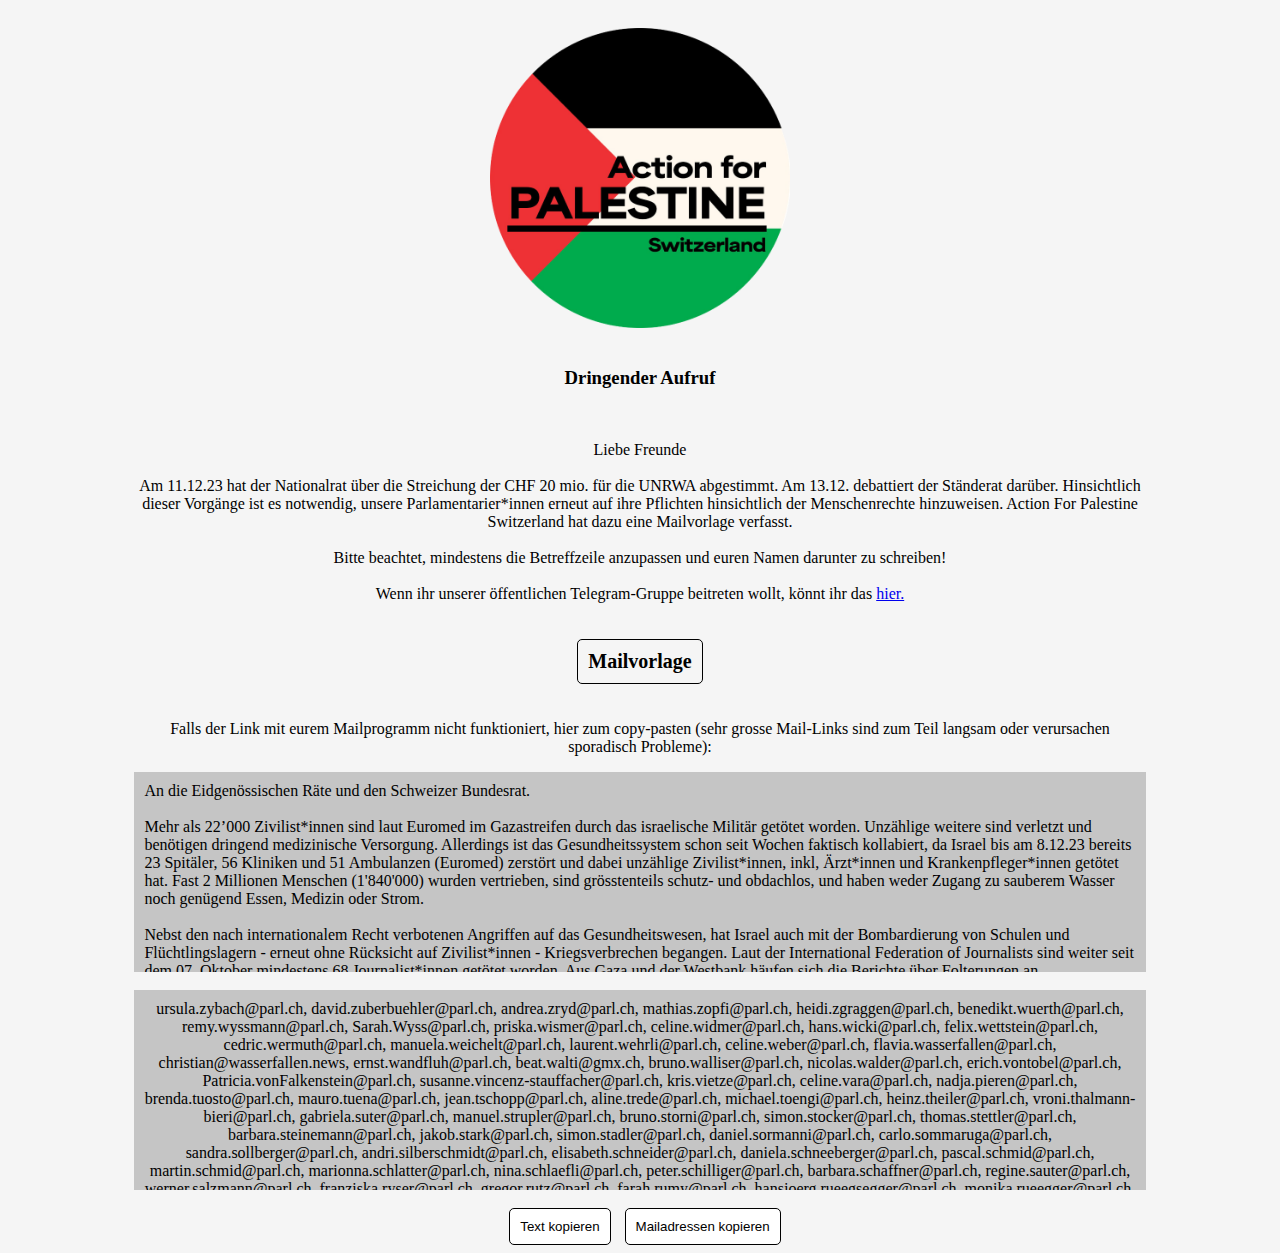
<file: brief1.html>
<!DOCTYPE html>
<html lang="en">
  <head>
    <meta charset="UTF-8">
    <meta name="viewport" content="width=device-width, initial-scale=1.0">
    <meta http-equiv="X-UA-Compatible" content="ie=edge">
    <title>Action for Palestine Switzerland</title>
    <link rel="stylesheet" href="style.css">
    <script>
        function copyText() {
            navigator.clipboard.writeText(`
An die Eidgenössischen Räte und den Schweizer Bundesrat.

Mehr als 22’000 Zivilist*innen sind laut Euromed im Gazastreifen durch das israelische Militär getötet worden. Unzählige weitere sind verletzt und benötigen dringend medizinische Versorgung. Allerdings ist das Gesundheitssystem schon seit Wochen faktisch kollabiert, da Israel bis am 8.12.23 bereits 23 Spitäler, 56 Kliniken und 51 Ambulanzen (Euromed) zerstört und dabei unzählige Zivilist*innen, inkl, Ärzt*innen und Krankenpfleger*innen getötet hat. Fast 2 Millionen Menschen (1'840'000) wurden vertrieben, sind grösstenteils schutz- und obdachlos, und haben weder Zugang zu sauberem Wasser noch genügend Essen, Medizin oder Strom. 

Nebst den nach internationalem Recht verbotenen Angriffen auf das Gesundheitswesen, hat Israel auch mit der Bombardierung von Schulen und Flüchtlingslagern - erneut ohne Rücksicht auf Zivilist*innen - Kriegsverbrechen begangen. Laut der International Federation of Journalists sind weiter seit dem 07. Oktober mindestens 68 Journalist*innen getötet worden. Aus Gaza und der Westbank häufen sich die Berichte über Folterungen an palästinensischen politischen Kriegsgefangenen. Israel greift zudem die palästinensische Zivilbevölkerung mit Phosphorbomben an. Die Menschen in Gaza sind nirgends sicher, wie mehrfach von der UN und verschiedenen NGOs und Menschenrechtsorganisationen betont:

- Tedros Adhanom Ghebreyesus, Direktor der World Health Organization (WHO): “nowhere and no one is safe” in Gaza (10.11.23)

- Dr. Christos Christou, President der Ärtze ohne Grenzen “People are trapped, unable to escape, with absolutely nowhere safe to go. They’re deprived of essential needs—water, food, protected shelter, medicines.This is unimaginable. This is inhumane.” (17.10.23)

- Save the Children: «Nowhere to go - Over one million children in Gaza at risk of being killed” (4.12.23)

- Amnesty International: “Nowhere safe in Gaza: Unlawful Israeli strikes illustrate callous disregard for Palestinian lives” (20.11.23)

Craig Mokhiber, ehemaliger Direktor der NY Office des UN-Hochkommissars für Menschenrechte, spricht von einem «textbook case» von Genozid und wird dabei von verschiedenen Genozidexpert*innen unterstützt. Über 800 Wissenschaftler*innen und Expert*innen aus den Bereichen Völkerrecht, Konfliktforschung und Völkermordforschung unterzeichneten bereits am 15. Oktober 2023 eine öffentliche Erklärung, in der sie vor der Möglichkeit eines Völkermords durch die israelischen Streitkräfte an den Palästinenser*innen im Gazastreifen warnten. Zu den Unterzeichnenden gehören prominente Holocaust- und Völkermordforschende sowie zahlreiche Völkerrechts- und TWAIL-Wissenschaftler*innen. Hinzu kommen die Stimmen des Roten Kreuzes, Human Rights Watch, Amnesty International, Genocide Watch, Ärzte ohne Grenzen. UNICEF spricht von einem «Approval of Killing Children» (James Elder, 01.12.23), Oxfam spricht von «Starvation as weapon of war being used against Gaza civilians» (25.10.23). 

Laut der Genozidkonvention, welche seit Dezember 2000 auch in der Schweiz in Kraft ist, haben die unterzeichnenden Länder die Pflicht, Schritte zu unternehmen, um einen Völkermord aufzuhalten und die Schuldigen zu bestrafen. Stattdessen schweigt die Schweiz, unterstützt Israel weiterhin, sowohl medial, wie auch politisch und sogar finanziell und bietet diplomatischen Schutz für die Israelischen Kriegsverbrechen. Im Schweizer Radio und Fernsehen (SRF) wird an einem lückenhaften und irreführenden Narrativ festgehalten, welches palästinensische Perspektiven kaum in den Fokus rückt. Damit wird zu wenig berücksichtigt, dass die Palästinenser*innen seit Jahrzehnten durch den Israelischen Staat völkerrechtswidrig auf verschiedenste Art unterdrückt und schikaniert werden. Der Bundesrat spricht sich nicht für einen Waffenstillstand aus, betont Israels Recht zur Selbstverteidigung und erinnert lediglich an die Einhaltung des Völkerrechts aller Parteien, ohne Israels systematische Kriegsverbrechen oder sogar den Genozid zu erwähnen. Dies ist rechtswidrig.

Es steht Israel unter internationalem Recht eben nicht zu, sich militärisch selbst zu verteidigen gegen eine Bevölkerung, welche es unter Besatzung hält, wie u.a. auch durch UN Menschenrechtsanwältin Francesca Albanese in einer Stellungnahme in Canberra am 14.11.23 betont wurde: «Israel cannot claim the right of self-defence against a threat that emanates from the territory it occupies – from a territory that is kept under belligerent occupation». Die bewusste Betonung und Wiederholung des angeblichen Rechts auf Selbstverteidigung ist somit nicht nur völkerrechtswidrig, sondern wird in diesem Fall sogar als Legitimation für einen Genozid missbraucht. Dieses Vorgehen macht die Schweiz zur Komplizin in etlichen Kriegsverbrechen sowie Genozid und schwächt damit die Glaubwürdigkeit der Schweiz als neutrales Land, welches sich für Menschenrechte einsetzt, massiv. Weil die Schweiz derzeit einen Sitz im UN Security Council innehält, ist die Vernachlässigung der rechtlich geltenden Schutzverantwortung umso drastischer.

Stattdessen hat sich der Nationalrat am 11.12.23 für die Streichung von 20 Millionen für humanitäre Hilfe durch die UNRWA ausgesprochen.

Das Versagen der Schweiz, als Land, das international als humanitär engagiert gilt, hier eine klare Haltung einzunehmen, sich gegen die Kriegsverbrechen und gegen den Völkermord einzusetzen, sowie die schwerwiegenden Eingriffe in die öffentliche Meinungsbildung, untergraben das Vertrauen in unsere Demokratie. Angesichts der gravierenden Menschenrechtsverletzungen und des Genozids, welcher täglich Hunderte von Opfer fordert, appelliere ich an Sie unverzüglich zu handeln:

Ich bitte Sie deshalb folgendes zu fordern:
* Einen sofortigen permanenten Waffenstillstand in Gaza.
* Die sofortige Aufhebung der Blockade und Belagerung des Gazastreifens.
* Eine unabhängige und gründliche Untersuchung des Premierministers Netanyahu und Mitglieder der israelischen Regierung und des Militärs, sowie die für den 07.10.23 verantwortlichen Mitglieder von Hamas durch den Internationalen Strafgerichtshof.
* Die Freilassung aller Geiseln und politischen Gefangenen in Israel, den besetzten palästinensischen Gebieten und dem Gazastreifen.
* Gleiche Rechte für alle Menschen in Israel/Palästina.
* Die Entkriminalisierung von pro-palästinensischen Demonstrationen und die Einhaltung des Rechts der schweizerischen Bevölkerung auf Versammlungs- und Meinungsfreiheit.
* Eine unabhängige Untersuchung des SRF auf ethische und sachgerechte Berichterstattung laut Art. 93 Abs. 2 der Bundesverfassung, da das SRF derzeit seinen Zweck, die Bevölkerung zu informieren, statt zu steuern, derzeit nicht erfüllt. 

Als Parlamentarier*innen sind sie an die Einhaltung des Völkerrechts gebunden. Ich fordere Sie dringendst dazu auf, Ihren Verantwortungen hinsichtlich Schweizerischem und Internationalem Recht nachzukommen!

Freundliche Grüsse

            `).then(() => {
                alert("Text kopiert");
            });
        }
        function copyMail() {
            navigator.clipboard.writeText("ursula.zybach@parl.ch, david.zuberbuehler@parl.ch, andrea.zryd@parl.ch, mathias.zopfi@parl.ch, heidi.zgraggen@parl.ch, benedikt.wuerth@parl.ch, remy.wyssmann@parl.ch, Sarah.Wyss@parl.ch, priska.wismer@parl.ch, celine.widmer@parl.ch, hans.wicki@parl.ch, felix.wettstein@parl.ch, cedric.wermuth@parl.ch, manuela.weichelt@parl.ch, laurent.wehrli@parl.ch, celine.weber@parl.ch, flavia.wasserfallen@parl.ch, christian@wasserfallen.news, ernst.wandfluh@parl.ch, beat.walti@gmx.ch, bruno.walliser@parl.ch, nicolas.walder@parl.ch, erich.vontobel@parl.ch, Patricia.vonFalkenstein@parl.ch, susanne.vincenz-stauffacher@parl.ch, kris.vietze@parl.ch, celine.vara@parl.ch, nadja.pieren@parl.ch, brenda.tuosto@parl.ch, mauro.tuena@parl.ch, jean.tschopp@parl.ch, aline.trede@parl.ch, michael.toengi@parl.ch, heinz.theiler@parl.ch, vroni.thalmann-bieri@parl.ch, gabriela.suter@parl.ch, manuel.strupler@parl.ch, bruno.storni@parl.ch, simon.stocker@parl.ch, thomas.stettler@parl.ch, barbara.steinemann@parl.ch, jakob.stark@parl.ch, simon.stadler@parl.ch, daniel.sormanni@parl.ch, carlo.sommaruga@parl.ch, sandra.sollberger@parl.ch, andri.silberschmidt@parl.ch, elisabeth.schneider@parl.ch, daniela.schneeberger@parl.ch, pascal.schmid@parl.ch, martin.schmid@parl.ch, marionna.schlatter@parl.ch, nina.schlaefli@parl.ch, peter.schilliger@parl.ch, barbara.schaffner@parl.ch, regine.sauter@parl.ch, werner.salzmann@parl.ch, franziska.ryser@parl.ch, gregor.rutz@parl.ch, farah.rumy@parl.ch, hansjoerg.rueegsegger@parl.ch, monika.rueegger@parl.ch, daniel.ruch@parl.ch, marie-france.roth_pasquier@parl.ch, david.roth@parl.ch, franziska.roth@parl.ch, anna.rosenwasser@parl.ch, benjamin.roduit@parl.ch, markus.ritter@parl.ch, maja.riniker@parl.ch, christoph.riner@parl.ch, katja.riem@parl.ch, beat.rieder@parl.ch, estelle.revaz@parl.ch, lukas.reimann@parl.ch, fabio.regazzi@parl.ch, thomas.rechsteiner@parl.ch, lorenzo.quadri@parl.ch, jon.pult@parl.ch, katharina.prelicz-huber@parl.ch, hans-peter.portmann@parl.ch, leonore.porchet@parl.ch, mauro.poggia@parl.ch, valerie.piller_carrard@parl.ch, gerhard.pfister@parl.ch, paolo.pamini@parl.ch, yvan.pahud@parl.ch, pierre-andre.page@parl.ch, nicolo.paganini@parl.ch, eric.nussbaumer@parl.ch, roger.nordmann@parl.ch, jacques.nicolet@parl.ch, reto.nause@parl.ch, philippe.nantermod@parl.ch, stefan@mueller-altermatt.ch, martina.munz@parl.ch, leo.mueller@parl.ch, damian.mueller@parl.ch, benjamin.muehlemann@parl.ch, tianamoser@bluewin.ch, fabian.molina@parl.ch, simon.michel@parl.ch, matthias.michel@parl.ch, sophie.michaud_gigon@parl.ch, mattea.meyer@parl.ch, melanie.mettler@parl.ch, andreas.meier@parl.ch, thomas.matter@parl.ch, nadine.masshardt@parl.ch, magdalena@martullo-blocher.ch, samira.marti@parl.ch, minli.marti@parl.ch, marianne.maret@parl.ch, piero.marchesi@parl.ch, vincent.maitre@parl.ch, pierre-yves.maillard@parl.ch, raphael.mahaim@parl.ch, christian.lohr@parl.ch, philipp.kutter@parl.ch, nicolas.kolly@parl.ch, thomas.knutti@parl.ch, delphine.klopfenstein@parl.ch, pius.kaufmann@parl.ch, sidney.kamerzin@parl.ch, irene.kaelin@parl.ch, charles.juillard@parl.ch, marc.jost@parl.ch, daniel.jositsch@parl.ch, jauslin@jostwohlen.ch, jessica.jaccoud@parl.ch, christian.imark@parl.ch, thomas.hurter@parl.ch, baptiste.hurni@parl.ch, roman.hug@parl.ch, martin.huebscher@parl.ch, alois.huber@parl.ch, lorenz.hess@parl.ch, erich.hess@parl.ch, eva.herzog@parl.ch, stefanie.heimgartner@parl.ch, peter.hegglin@parl.ch, alfred.heer@parl.ch, patrick.haessig@parl.ch, brigitte.haeberli@parl.ch, martin.haab@parl.ch, greta.gysin@parl.ch, barbara.gysi@parl.ch, diana.gutjahr@parl.ch, lars.guggisberg@parl.ch, niklaus-samuel.gugger@parl.ch, franz.grueter@parl.ch, juerg.grossen@parl.ch, corina.gredig@parl.ch, maya.graf@parl.ch, michael.graber@parl.ch, michael.goette@parl.ch, petra.goessi@parl.ch, roger.golay@parl.ch, nadine.gobet@parl.ch, andrea.gmuerschoenenberger@parl.ch, nationalrat@glaettli.ch, andreas.glarner@parl.ch, bastien.girod@gmail.com, benjamin.giezendanner@parl.ch, simone.gianini@parl.ch, anna.giacometti@parl.ch, hannes.germann@parl.ch, walter.gartmann@parl.ch, johanna.gapany@parl.ch, andreas.gafner@parl.ch, tamara.funiciello@parl.ch, esther.friedli@parl.ch, claudia.friedl@parl.ch, pierre-alain.fridez@parl.ch, sylvain.freymond@parl.ch, giorgio.fonio@parl.ch, beat.flach@parl.ch, fabien.fivaz@parl.ch, benjamin.fischer@parl.ch, olivier.feller@parl.ch, nina.fehr-duesel@parl.ch, laurence.fehlmann_rielle@parl.ch, daniel.faessler@parl.ch, alex.farinelli@parl.ch, erich.ettlin@parl.ch, stefan.engler@parl.ch, mike.egger@parl.ch, regina.durrer@parl.ch, martine.docourt@parl.ch, marcel.dobler@parl.ch, josef.dittli@parl.ch, marcel.dettling@parl.ch, jacqueline.dequattro@parl.ch, simon.demontollin@parl.ch, thomas.decourten@parl.ch, christian.dandres@parl.ch, brigitte.crottaz@parl.ch, mathilde.crevoisier@parl.ch, damien.cottier@parl.ch, christophe.clivaz@parl.ch, katja.christ@parl.ch, marco.chiesa@parl.ch, isabelle.chassot@parl.ch, isabelle.chappuis@parl.ch, andrea.caroni@parl.ch, martin.candinas@parl.ch, hasan.candan@parl.ch, didier.calame@parl.ch, thierry.burkhart@parl.ch, yvonne.buergin@parl.ch, thomas.burgherr@parl.ch, christine.bulliard-marbach@parl.ch, manfred.buehler@parl.ch, michael.buffat@parl.ch, Roland.Buechel@parl.ch, pascal.broulis@parl.ch, simona.brizzi@parl.ch, florence.brenzikofer@parl.ch, philipp.bregy@parl.ch, dominik.blunschy@parl.ch, thomas.blaesi@parl.ch, pirmin.bischof@parl.ch, martina.bircher@parl.ch, marianne.binder-keller@parl.ch, kathrin.bertschy@parl.ch, samuel.bendahan@parl.ch, martin.baeumle@parl.ch, kilian.baumann@parl.ch, nicole.baradun@parl.ch, bettina.balmer@parl.ch, maya.bally@parl.ch, jacqueline.badran@parl.ch, christine.badertscher@parl.ch, sibel.arslan@parl.ch, gerhard.andrey@parl.ch, emmanuel.amoos@parl.ch, celine.amaudruz@parl.ch, islam.alijaj@parl.ch, thomas.aeschi@parl.ch, cyril.aellen@parl.ch, matthias.aebischer@parl.ch, jean-luc.addor@parl.ch")
            .then(() => {
                alert("Mailadressen kopiert");
            });
        }
    </script>
  </head>
  <body>
    <div class="image-container">
        <img class="logo" src="ACPAL_transparent.png" alt="The Palestine Action Switzerland Logo" />
    </div>
    <div class="description">
        <h3>Dringender Aufruf</h3>
        <br/>

        <p>
            Liebe Freunde<br/><br/>
            
            Am 11.12.23 hat der Nationalrat über die Streichung der CHF 20 mio. für die UNRWA abgestimmt. Am 13.12. debattiert der Ständerat darüber. Hinsichtlich dieser Vorgänge ist es notwendig, unsere Parlamentarier*innen erneut auf ihre Pflichten hinsichtlich der Menschenrechte hinzuweisen. <a>Action For Palestine Switzerland</a> hat dazu eine Mailvorlage verfasst.<br/><br/>

            Bitte beachtet, mindestens die Betreffzeile anzupassen und euren Namen darunter zu schreiben!<br/><br/>

            Wenn ihr unserer öffentlichen Telegram-Gruppe beitreten wollt, könnt ihr das <a href="https://t.me/+L5934FAGLl05ZGU0">hier.</a>
        </p>
    </div>
    <div class="link-container">
	    <a class="mail-link" href="mailto:ursula.zybach@parl.ch,david.zuberbuehler@parl.ch,andrea.zryd@parl.ch,mathias.zopfi@parl.ch,heidi.zgraggen@parl.ch,benedikt.wuerth@parl.ch,remy.wyssmann@parl.ch,Sarah.Wyss@parl.ch,priska.wismer@parl.ch,celine.widmer@parl.ch,hans.wicki@parl.ch,felix.wettstein@parl.ch,cedric.wermuth@parl.ch,manuela.weichelt@parl.ch,laurent.wehrli@parl.ch,celine.weber@parl.ch,flavia.wasserfallen@parl.ch,christian@wasserfallen.news,ernst.wandfluh@parl.ch,beat.walti@gmx.ch,bruno.walliser@parl.ch,nicolas.walder@parl.ch,erich.vontobel@parl.ch,Patricia.vonFalkenstein@parl.ch,susanne.vincenz-stauffacher@parl.ch,kris.vietze@parl.ch,celine.vara@parl.ch,nadja.pieren@parl.ch,brenda.tuosto@parl.ch,mauro.tuena@parl.ch,jean.tschopp@parl.ch,aline.trede@parl.ch,michael.toengi@parl.ch,heinz.theiler@parl.ch,vroni.thalmann-bieri@parl.ch,gabriela.suter@parl.ch,manuel.strupler@parl.ch,bruno.storni@parl.ch,simon.stocker@parl.ch,thomas.stettler@parl.ch,barbara.steinemann@parl.ch,jakob.stark@parl.ch,simon.stadler@parl.ch,daniel.sormanni@parl.ch,carlo.sommaruga@parl.ch,sandra.sollberger@parl.ch,andri.silberschmidt@parl.ch,elisabeth.schneider@parl.ch,daniela.schneeberger@parl.ch,pascal.schmid@parl.ch,martin.schmid@parl.ch,marionna.schlatter@parl.ch,nina.schlaefli@parl.ch,peter.schilliger@parl.ch,barbara.schaffner@parl.ch,regine.sauter@parl.ch,werner.salzmann@parl.ch,franziska.ryser@parl.ch,gregor.rutz@parl.ch,farah.rumy@parl.ch,hansjoerg.rueegsegger@parl.ch,monika.rueegger@parl.ch,daniel.ruch@parl.ch,marie-france.roth_pasquier@parl.ch,david.roth@parl.ch,franziska.roth@parl.ch,anna.rosenwasser@parl.ch,benjamin.roduit@parl.ch,markus.ritter@parl.ch,maja.riniker@parl.ch,christoph.riner@parl.ch,katja.riem@parl.ch,beat.rieder@parl.ch,estelle.revaz@parl.ch,lukas.reimann@parl.ch,fabio.regazzi@parl.ch,thomas.rechsteiner@parl.ch,lorenzo.quadri@parl.ch,jon.pult@parl.ch,katharina.prelicz-huber@parl.ch,hans-peter.portmann@parl.ch,leonore.porchet@parl.ch,mauro.poggia@parl.ch,valerie.piller_carrard@parl.ch,gerhard.pfister@parl.ch,paolo.pamini@parl.ch,yvan.pahud@parl.ch,pierre-andre.page@parl.ch,nicolo.paganini@parl.ch,eric.nussbaumer@parl.ch,roger.nordmann@parl.ch,jacques.nicolet@parl.ch,reto.nause@parl.ch,philippe.nantermod@parl.ch,stefan@mueller-altermatt.ch,martina.munz@parl.ch,leo.mueller@parl.ch,damian.mueller@parl.ch,benjamin.muehlemann@parl.ch,tianamoser@bluewin.ch,fabian.molina@parl.ch,simon.michel@parl.ch,matthias.michel@parl.ch,sophie.michaud_gigon@parl.ch,mattea.meyer@parl.ch,melanie.mettler@parl.ch,andreas.meier@parl.ch,thomas.matter@parl.ch,nadine.masshardt@parl.ch,magdalena@martullo-blocher.ch,samira.marti@parl.ch,minli.marti@parl.ch,marianne.maret@parl.ch,piero.marchesi@parl.ch,vincent.maitre@parl.ch,pierre-yves.maillard@parl.ch,raphael.mahaim@parl.ch,christian.lohr@parl.ch,philipp.kutter@parl.ch,nicolas.kolly@parl.ch,thomas.knutti@parl.ch,delphine.klopfenstein@parl.ch,pius.kaufmann@parl.ch,sidney.kamerzin@parl.ch,irene.kaelin@parl.ch,charles.juillard@parl.ch,marc.jost@parl.ch,daniel.jositsch@parl.ch,jauslin@jostwohlen.ch,jessica.jaccoud@parl.ch,christian.imark@parl.ch,thomas.hurter@parl.ch,baptiste.hurni@parl.ch,roman.hug@parl.ch,martin.huebscher@parl.ch,alois.huber@parl.ch,lorenz.hess@parl.ch,erich.hess@parl.ch,eva.herzog@parl.ch,stefanie.heimgartner@parl.ch,peter.hegglin@parl.ch,alfred.heer@parl.ch,patrick.haessig@parl.ch,brigitte.haeberli@parl.ch,martin.haab@parl.ch,greta.gysin@parl.ch,barbara.gysi@parl.ch,diana.gutjahr@parl.ch,lars.guggisberg@parl.ch,niklaus-samuel.gugger@parl.ch,franz.grueter@parl.ch,juerg.grossen@parl.ch,corina.gredig@parl.ch,maya.graf@parl.ch,michael.graber@parl.ch,michael.goette@parl.ch,petra.goessi@parl.ch,roger.golay@parl.ch,nadine.gobet@parl.ch,andrea.gmuerschoenenberger@parl.ch,nationalrat@glaettli.ch,andreas.glarner@parl.ch,bastien.girod@gmail.com,benjamin.giezendanner@parl.ch,simone.gianini@parl.ch,anna.giacometti@parl.ch,hannes.germann@parl.ch,walter.gartmann@parl.ch,johanna.gapany@parl.ch,andreas.gafner@parl.ch,tamara.funiciello@parl.ch,esther.friedli@parl.ch,claudia.friedl@parl.ch,pierre-alain.fridez@parl.ch,sylvain.freymond@parl.ch,giorgio.fonio@parl.ch,beat.flach@parl.ch,fabien.fivaz@parl.ch,benjamin.fischer@parl.ch,olivier.feller@parl.ch,nina.fehr-duesel@parl.ch,laurence.fehlmann_rielle@parl.ch,daniel.faessler@parl.ch,alex.farinelli@parl.ch,erich.ettlin@parl.ch,stefan.engler@parl.ch,mike.egger@parl.ch,regina.durrer@parl.ch,martine.docourt@parl.ch,marcel.dobler@parl.ch,josef.dittli@parl.ch,marcel.dettling@parl.ch,jacqueline.dequattro@parl.ch,simon.demontollin@parl.ch,thomas.decourten@parl.ch,christian.dandres@parl.ch,brigitte.crottaz@parl.ch,mathilde.crevoisier@parl.ch,damien.cottier@parl.ch,christophe.clivaz@parl.ch,katja.christ@parl.ch,marco.chiesa@parl.ch,isabelle.chassot@parl.ch,isabelle.chappuis@parl.ch,andrea.caroni@parl.ch,martin.candinas@parl.ch,hasan.candan@parl.ch,didier.calame@parl.ch,thierry.burkhart@parl.ch,yvonne.buergin@parl.ch,thomas.burgherr@parl.ch,christine.bulliard-marbach@parl.ch,manfred.buehler@parl.ch,michael.buffat@parl.ch,Roland.Buechel@parl.ch,pascal.broulis@parl.ch,simona.brizzi@parl.ch,florence.brenzikofer@parl.ch,philipp.bregy@parl.ch,dominik.blunschy@parl.ch,thomas.blaesi@parl.ch,pirmin.bischof@parl.ch,martina.bircher@parl.ch,marianne.binder-keller@parl.ch,kathrin.bertschy@parl.ch,samuel.bendahan@parl.ch,martin.baeumle@parl.ch,kilian.baumann@parl.ch,nicole.baradun@parl.ch,bettina.balmer@parl.ch,maya.bally@parl.ch,jacqueline.badran@parl.ch,christine.badertscher@parl.ch,sibel.arslan@parl.ch,gerhard.andrey@parl.ch,emmanuel.amoos@parl.ch,celine.amaudruz@parl.ch,islam.alijaj@parl.ch,thomas.aeschi@parl.ch,cyril.aellen@parl.ch,matthias.aebischer@parl.ch,jean-luc.addor@parl.ch,?subject=Dringender%20Aufruf%20zu%20Einhaltung%20Ihrer%20Pflichten&body=An%20die%20Eidgen%C3%B6ssischen%20R%C3%A4te%20und%20den%20Schweizer%20Bundesrat.%0A%0AMehr%20als%2022%E2%80%99000%20Zivilist*innen%20sind%20laut%20Euromed%20im%20Gazastreifen%20durch%20das%20israelische%20Milit%C3%A4r%20get%C3%B6tet%20worden.%20Unz%C3%A4hlige%20weitere%20sind%20verletzt%20und%20ben%C3%B6tigen%20dringend%20medizinische%20Versorgung.%20Allerdings%20ist%20das%20Gesundheitssystem%20schon%20seit%20Wochen%20faktisch%20kollabiert%2C%20da%20Israel%20bis%20am%208.12.23%20bereits%2023%20Spit%C3%A4ler%2C%2056%20Kliniken%20und%2051%20Ambulanzen%20(Euromed)%20zerst%C3%B6rt%20und%20dabei%20unz%C3%A4hlige%20Zivilist*innen%2C%20inkl%2C%20%C3%84rzt*innen%20und%20Krankenpfleger*innen%20get%C3%B6tet%20hat.%20Fast%202%20Millionen%20Menschen%20(1'840'000)%20wurden%20vertrieben%2C%20sind%20gr%C3%B6sstenteils%20schutz-%20und%20obdachlos%2C%20und%20haben%20weder%20Zugang%20zu%20sauberem%20Wasser%20noch%20gen%C3%BCgend%20Essen%2C%20Medizin%20oder%20Strom.%0A%0ANebst%20den%20nach%20internationalem%20Recht%20verbotenen%20Angriffen%20auf%20das%20Gesundheitswesen%2C%20hat%20Israel%20auch%20mit%20der%20Bombardierung%20von%20Schulen%20und%20Fl%C3%BCchtlingslagern%20-%20erneut%20ohne%20R%C3%BCcksicht%20auf%20Zivilist*innen%20-%20Kriegsverbrechen%20begangen.%20Laut%20der%20International%20Federation%20of%20Journalists%20sind%20weiter%20seit%20dem%2007.%20Oktober%20mindestens%2068%20Journalist*innen%20get%C3%B6tet%20worden.%20Aus%20Gaza%20und%20der%20Westbank%20h%C3%A4ufen%20sich%20die%20Berichte%20%C3%BCber%20Folterungen%20an%20pal%C3%A4stinensischen%20politischen%20Kriegsgefangenen.%20Israel%20greift%20zudem%20die%20pal%C3%A4stinensische%20Zivilbev%C3%B6lkerung%20mit%20Phosphorbomben%20an.%20Die%20Menschen%20in%20Gaza%20sind%20nirgends%20sicher%2C%20wie%20mehrfach%20von%20der%20UN%20und%20verschiedenen%20NGOs%20und%20Menschenrechtsorganisationen%20betont%3A%0A%0A-%20Tedros%20Adhanom%20Ghebreyesus%2C%20Direktor%20der%20World%20Health%20Organization%20(WHO)%3A%20%E2%80%9Cnowhere%20and%20no%20one%20is%20safe%E2%80%9D%20in%20Gaza%20(10.11.23)%0A-%20Dr.%20Christos%20Christou%2C%20President%20der%20%C3%84rtze%20ohne%20Grenzen%20%E2%80%9CPeople%20are%20trapped%2C%20unable%20to%20escape%2C%20with%20absolutely%20nowhere%20safe%20to%20go.%20They%E2%80%99re%20deprived%20of%20essential%20needs%E2%80%94water%2C%20food%2C%20protected%20shelter%2C%20medicines.This%20is%20unimaginable.%20This%20is%20inhumane.%E2%80%9D%20(17.10.23)%0A-%20Save%20the%20Children%3A%20%C2%ABNowhere%20to%20go%20-%20Over%20one%20million%20children%20in%20Gaza%20at%20risk%20of%20being%20killed%E2%80%9D%20(4.12.23)%0A-%20Amnesty%20International%3A%20%E2%80%9CNowhere%20safe%20in%20Gaza%3A%20Unlawful%20Israeli%20strikes%20illustrate%20callous%20disregard%20for%20Palestinian%20lives%E2%80%9D%20(20.11.23)%0A%0ACraig%20Mokhiber%2C%20ehemaliger%20Direktor%20der%20NY%20Office%20des%20UN-Hochkommissars%20f%C3%BCr%20Menschenrechte%2C%20spricht%20von%20einem%20%C2%ABtextbook%20case%C2%BB%20von%20Genozid%20und%20wird%20dabei%20von%20verschiedenen%20Genozidexpert*innen%20unterst%C3%BCtzt.%20%C3%9Cber%20800%20Wissenschaftler*innen%20und%20Expert*innen%20aus%20den%20Bereichen%20V%C3%B6lkerrecht%2C%20Konfliktforschung%20und%20V%C3%B6lkermordforschung%20unterzeichneten%20bereits%20am%2015.%20Oktober%202023%20eine%20%C3%B6ffentliche%20Erkl%C3%A4rung%2C%20in%20der%20sie%20vor%20der%20M%C3%B6glichkeit%20eines%20V%C3%B6lkermords%20durch%20die%20israelischen%20Streitkr%C3%A4fte%20an%20den%20Pal%C3%A4stinenser*innen%20im%20Gazastreifen%20warnten.%20Zu%20den%20Unterzeichnenden%20geh%C3%B6ren%20prominente%20Holocaust-%20und%20V%C3%B6lkermordforschende%20sowie%20zahlreiche%20V%C3%B6lkerrechts-%20und%20TWAIL-Wissenschaftler*innen.%20Hinzu%20kommen%20die%20Stimmen%20des%20Roten%20Kreuzes%2C%20Human%20Rights%20Watch%2C%20Amnesty%20International%2C%20Genocide%20Watch%2C%20%C3%84rzte%20ohne%20Grenzen.%20UNICEF%20spricht%20von%20einem%20%C2%ABApproval%20of%20Killing%20Children%C2%BB%20(James%20Elder%2C%2001.12.23)%2C%20Oxfam%20spricht%20von%20%C2%ABStarvation%20as%20weapon%20of%20war%20being%20used%20against%20Gaza%20civilians%C2%BB%20(25.10.23).%0A%0ALaut%20der%20Genozidkonvention%2C%20welche%20seit%20Dezember%202000%20auch%20in%20der%20Schweiz%20in%20Kraft%20ist%2C%20haben%20die%20unterzeichnenden%20L%C3%A4nder%20die%20Pflicht%2C%20Schritte%20zu%20unternehmen%2C%20um%20einen%20V%C3%B6lkermord%20aufzuhalten%20und%20die%20Schuldigen%20zu%20bestrafen.%20Stattdessen%20schweigt%20die%20Schweiz%2C%20unterst%C3%BCtzt%20Israel%20weiterhin%2C%20sowohl%20medial%2C%20wie%20auch%20politisch%20und%20sogar%20finanziell%20und%20bietet%20diplomatischen%20Schutz%20f%C3%BCr%20die%20Israelischen%20Kriegsverbrechen.%20Im%20Schweizer%20Radio%20und%20Fernsehen%20(SRF)%20wird%20an%20einem%20l%C3%BCckenhaften%20und%20irref%C3%BChrenden%20Narrativ%20festgehalten%2C%20welches%20pal%C3%A4stinensische%20Perspektiven%20kaum%20in%20den%20Fokus%20r%C3%BCckt.%20Damit%20wird%20zu%20wenig%20ber%C3%BCcksichtigt%2C%20dass%20die%20Pal%C3%A4stinenser*innen%20seit%20Jahrzehnten%20durch%20den%20Israelischen%20Staat%20v%C3%B6lkerrechtswidrig%20auf%20verschiedenste%20Art%20unterdr%C3%BCckt%20und%20schikaniert%20werden.%20Der%20Bundesrat%20spricht%20sich%20nicht%20f%C3%BCr%20einen%20Waffenstillstand%20aus%2C%20betont%20Israels%20Recht%20zur%20Selbstverteidigung%20und%20erinnert%20lediglich%20an%20die%20Einhaltung%20des%20V%C3%B6lkerrechts%20aller%20Parteien%2C%20ohne%20Israels%20systematische%20Kriegsverbrechen%20oder%20sogar%20den%20Genozid%20zu%20erw%C3%A4hnen.%20Dies%20ist%20rechtswidrig.%0A%0AEs%20steht%20Israel%20unter%20internationalem%20Recht%20eben%20nicht%20zu%2C%20sich%20milit%C3%A4risch%20selbst%20zu%20verteidigen%20gegen%20eine%20Bev%C3%B6lkerung%2C%20welche%20es%20unter%20Besatzung%20h%C3%A4lt%2C%20wie%20u.a.%20auch%20durch%20UN%20Menschenrechtsanw%C3%A4ltin%20Francesca%20Albanese%20in%20einer%20Stellungnahme%20in%20Canberra%20am%2014.11.23%20betont%20wurde%3A%20%C2%ABIsrael%20cannot%20claim%20the%20right%20of%20self-defence%20against%20a%20threat%20that%20emanates%20from%20the%20territory%20it%20occupies%20%E2%80%93%20from%20a%20territory%20that%20is%20kept%20under%20belligerent%20occupation%C2%BB.%20Die%20bewusste%20Betonung%20und%20Wiederholung%20des%20angeblichen%20Rechts%20auf%20Selbstverteidigung%20ist%20somit%20nicht%20nur%20v%C3%B6lkerrechtswidrig%2C%20sondern%20wird%20in%20diesem%20Fall%20sogar%20als%20Legitimation%20f%C3%BCr%20einen%20Genozid%20missbraucht.%20Dieses%20Vorgehen%20macht%20die%20Schweiz%20zur%20Komplizin%20in%20etlichen%20Kriegsverbrechen%20sowie%20Genozid%20und%20schw%C3%A4cht%20damit%20die%20Glaubw%C3%BCrdigkeit%20der%20Schweiz%20als%20neutrales%20Land%2C%20welches%20sich%20f%C3%BCr%20Menschenrechte%20einsetzt%2C%20massiv.%20Weil%20die%20Schweiz%20derzeit%20einen%20Sitz%20im%20UN%20Security%20Council%20inneh%C3%A4lt%2C%20ist%20die%20Vernachl%C3%A4ssigung%20der%20rechtlich%20geltenden%20Schutzverantwortung%20umso%20drastischer.%0A%0AStattdessen%20hat%20sich%20der%20Nationalrat%20am%2011.12.23%20f%C3%BCr%20die%20Streichung%20von%2020%20Millionen%20f%C3%BCr%20humanit%C3%A4re%20Hilfe%20durch%20die%20UNRWA%20ausgesprochen.%0A%0ADas%20Versagen%20der%20Schweiz%2C%20als%20Land%2C%20das%20international%20als%20humanit%C3%A4r%20engagiert%20gilt%2C%20hier%20eine%20klare%20Haltung%20einzunehmen%2C%20sich%20gegen%20die%20Kriegsverbrechen%20und%20gegen%20den%20V%C3%B6lkermord%20einzusetzen%2C%20sowie%20die%20schwerwiegenden%20Eingriffe%20in%20die%20%C3%B6ffentliche%20Meinungsbildung%2C%20untergraben%20das%20Vertrauen%20in%20unsere%20Demokratie.%20Angesichts%20der%20gravierenden%20Menschenrechtsverletzungen%20und%20des%20Genozids%2C%20welcher%20t%C3%A4glich%20Hunderte%20von%20Opfer%20fordert%2C%20appelliere%20ich%20an%20Sie%20unverz%C3%BCglich%20zu%20handeln%3A%0A%0AIch%20bitte%20Sie%20deshalb%20folgendes%20zu%20fordern%3A%0AEinen%20sofortigen%20permanenten%20Waffenstillstand%20in%20Gaza.%0ADie%20sofortige%20Aufhebung%20der%20Blockade%20und%20Belagerung%20des%20Gazastreifens.%0AEine%20unabh%C3%A4ngige%20und%20gr%C3%BCndliche%20Untersuchung%20des%20Premierministers%20Netanyahu%20und%20Mitglieder%20der%20israelischen%20Regierung%20und%20des%20Milit%C3%A4rs%2C%20sowie%20die%20f%C3%BCr%20den%2007.10.23%20verantwortlichen%20Mitglieder%20von%20Hamas%20durch%20den%20Internationalen%20Strafgerichtshof.%0ADie%20Freilassung%20aller%20Geiseln%20und%20politischen%20Gefangenen%20in%20Israel%2C%20den%20besetzten%20pal%C3%A4stinischen%20Gebieten%20und%20dem%20Gazastreifen.%0AGleiche%20Rechte%20f%C3%BCr%20alle%20Menschen%20in%20Israel%2FPal%C3%A4stina.%0ADie%20Entkriminalisierung%20von%20pro-pal%C3%A4stinensischen%20Demonstrationen%20und%20die%20Einhaltung%20des%20Rechts%20der%20schweizerischen%20Bev%C3%B6lkerung%20auf%20Versammlungs-%20und%20Meinungsfreiheit.%0AEine%20unabh%C3%A4ngige%20Untersuchung%20des%20SRF%20auf%20ethische%20und%20sachgerechte%20Berichterstattung%20laut%20Art.%2093%20Abs.%202%20der%20Bundesverfassung%2C%20da%20das%20SRF%20derzeit%20seinen%20Zweck%2C%20die%20Bev%C3%B6lkerung%20zu%20informieren%2C%20statt%20zu%20steuern%2C%20derzeit%20nicht%20erf%C3%BCllt.%0A%0AAls%20Parlamentarier*innen%20sind%20sie%20an%20die%20Einhaltung%20des%20V%C3%B6lkerrechts%20gebunden.%20Ich%20fordere%20Sie%20dringendst%20dazu%20auf%2C%20Ihren%20Verantwortungen%20hinsichtlich%20Schweizerischem%20und%20Internationalem%20Recht%20nachzukommen!%0A%0AFreundliche%20Gr%C3%BCsse%0A%5BYour%20Name%5D">
            Mailvorlage
        </a>
    </div>
    <div class="description">
        <p>Falls der Link mit eurem Mailprogramm nicht funktioniert, hier zum copy-pasten (sehr grosse Mail-Links sind zum Teil langsam oder verursachen sporadisch Probleme):</p>

        <div class="scrollable" id="mail-text">
            An die Eidgenössischen Räte und den Schweizer Bundesrat.<br/><br/>
            Mehr als 22’000 Zivilist*innen sind laut Euromed im Gazastreifen durch das israelische Militär getötet worden. Unzählige weitere sind verletzt und benötigen dringend medizinische Versorgung. Allerdings ist das Gesundheitssystem schon seit Wochen faktisch kollabiert, da Israel bis am 8.12.23 bereits 23 Spitäler, 56 Kliniken und 51 Ambulanzen (Euromed) zerstört und dabei unzählige Zivilist*innen, inkl, Ärzt*innen und Krankenpfleger*innen getötet hat. Fast 2 Millionen Menschen (1'840'000) wurden vertrieben, sind grösstenteils schutz- und obdachlos, und haben weder Zugang zu sauberem Wasser noch genügend Essen, Medizin oder Strom. <br/><br/>
            Nebst den nach internationalem Recht verbotenen Angriffen auf das Gesundheitswesen, hat Israel auch mit der Bombardierung von Schulen und Flüchtlingslagern - erneut ohne Rücksicht auf Zivilist*innen - Kriegsverbrechen begangen. Laut der International Federation of Journalists sind weiter seit dem 07. Oktober mindestens 68 Journalist*innen getötet worden. Aus Gaza und der Westbank häufen sich die Berichte über Folterungen an palästinensischen politischen Kriegsgefangenen. Israel greift zudem die palästinensische Zivilbevölkerung mit Phosphorbomben an. Die Menschen in Gaza sind nirgends sicher, wie mehrfach von der UN und verschiedenen NGOs und Menschenrechtsorganisationen betont:<br/><br/>
            - Tedros Adhanom Ghebreyesus, Direktor der World Health Organization (WHO): “nowhere and no one is safe” in Gaza (10.11.23)<br/>
            - Dr. Christos Christou, President der Ärtze ohne Grenzen “People are trapped, unable to escape, with absolutely nowhere safe to go. They’re deprived of essential needs—water, food, protected shelter, medicines.This is unimaginable. This is inhumane.” (17.10.23)<br/>
            - Save the Children: «Nowhere to go - Over one million children in Gaza at risk of being killed” (4.12.23)<br/>
            - Amnesty International: “Nowhere safe in Gaza: Unlawful Israeli strikes illustrate callous disregard for Palestinian lives” (20.11.23)<br/><br/>
            Craig Mokhiber, ehemaliger Direktor der NY Office des UN-Hochkommissars für Menschenrechte, spricht von einem «textbook case» von Genozid und wird dabei von verschiedenen Genozidexpert*innen unterstützt. Über 800 Wissenschaftler*innen und Expert*innen aus den Bereichen Völkerrecht, Konfliktforschung und Völkermordforschung unterzeichneten bereits am 15. Oktober 2023 eine öffentliche Erklärung, in der sie vor der Möglichkeit eines Völkermords durch die israelischen Streitkräfte an den Palästinenser*innen im Gazastreifen warnten. Zu den Unterzeichnenden gehören prominente Holocaust- und Völkermordforschende sowie zahlreiche Völkerrechts- und TWAIL-Wissenschaftler*innen. Hinzu kommen die Stimmen des Roten Kreuzes, Human Rights Watch, Amnesty International, Genocide Watch, Ärzte ohne Grenzen. UNICEF spricht von einem «Approval of Killing Children» (James Elder, 01.12.23), Oxfam spricht von «Starvation as weapon of war being used against Gaza civilians» (25.10.23). <br/><br/>
            Laut der Genozidkonvention, welche seit Dezember 2000 auch in der Schweiz in Kraft ist, haben die unterzeichnenden Länder die Pflicht, Schritte zu unternehmen, um einen Völkermord aufzuhalten und die Schuldigen zu bestrafen. Stattdessen schweigt die Schweiz, unterstützt Israel weiterhin, sowohl medial, wie auch politisch und sogar finanziell und bietet diplomatischen Schutz für die Israelischen Kriegsverbrechen. Im Schweizer Radio und Fernsehen (SRF) wird an einem lückenhaften und irreführenden Narrativ festgehalten, welches palästinensische Perspektiven kaum in den Fokus rückt. Damit wird zu wenig berücksichtigt, dass die Palästinenser*innen seit Jahrzehnten durch den Israelischen Staat völkerrechtswidrig auf verschiedenste Art unterdrückt und schikaniert werden. Der Bundesrat spricht sich nicht für einen Waffenstillstand aus, betont Israels Recht zur Selbstverteidigung und erinnert lediglich an die Einhaltung des Völkerrechts aller Parteien, ohne Israels systematische Kriegsverbrechen oder sogar den Genozid zu erwähnen. Dies ist rechtswidrig.<br/><br/>
            Es steht Israel unter internationalem Recht eben nicht zu, sich militärisch selbst zu verteidigen gegen eine Bevölkerung, welche es unter Besatzung hält, wie u.a. auch durch UN Menschenrechtsanwältin Francesca Albanese in einer Stellungnahme in Canberra am 14.11.23 betont wurde: «Israel cannot claim the right of self-defence against a threat that emanates from the territory it occupies – from a territory that is kept under belligerent occupation». Die bewusste Betonung und Wiederholung des angeblichen Rechts auf Selbstverteidigung ist somit nicht nur völkerrechtswidrig, sondern wird in diesem Fall sogar als Legitimation für einen Genozid missbraucht. Dieses Vorgehen macht die Schweiz zur Komplizin in etlichen Kriegsverbrechen sowie Genozid und schwächt damit die Glaubwürdigkeit der Schweiz als neutrales Land, welches sich für Menschenrechte einsetzt, massiv. Weil die Schweiz derzeit einen Sitz im UN Security Council innehält, ist die Vernachlässigung der rechtlich geltenden Schutzverantwortung umso drastischer.<br/><br/>
            Stattdessen hat sich der Nationalrat am 11.12.23 für die Streichung von 20 Millionen für humanitäre Hilfe durch die UNRWA ausgesprochen.<br/><br/>
            Das Versagen der Schweiz, als Land, das international als humanitär engagiert gilt, hier eine klare Haltung einzunehmen, sich gegen die Kriegsverbrechen und gegen den Völkermord einzusetzen, sowie die schwerwiegenden Eingriffe in die öffentliche Meinungsbildung, untergraben das Vertrauen in unsere Demokratie. Angesichts der gravierenden Menschenrechtsverletzungen und des Genozids, welcher täglich Hunderte von Opfer fordert, appelliere ich an Sie unverzüglich zu handeln:<br/><br/>

            Ich bitte Sie deshalb folgendes zu fordern:<br/>

            Einen sofortigen permanenten Waffenstillstand in Gaza.<br/>
            Die sofortige Aufhebung der Blockade und Belagerung des Gazastreifens.<br/>
            Eine unabhängige und gründliche Untersuchung des Premierministers Netanyahu und Mitglieder der israelischen Regierung und des Militärs, sowie die für den 07.10.23 verantwortlichen Mitglieder von Hamas durch den Internationalen Strafgerichtshof.<br/>
            Die Freilassung aller Geiseln und politischen Gefangenen in Israel, den besetzten palästinischen Gebieten und dem Gazastreifen.<br/>
            Gleiche Rechte für alle Menschen in Israel/Palästina.<br/>
            Die Entkriminalisierung von pro-palästinensischen Demonstrationen und die Einhaltung des Rechts der schweizerischen Bevölkerung auf Versammlungs- und Meinungsfreiheit.<br/>
            Eine unabhängige Untersuchung des SRF auf ethische und sachgerechte Berichterstattung laut Art. 93 Abs. 2 der Bundesverfassung, da das SRF derzeit seinen Zweck, die Bevölkerung zu informieren, statt zu steuern, derzeit nicht erfüllt.<br/><br/>
            Als Parlamentarier*innen sind sie an die Einhaltung des Völkerrechts gebunden. Ich fordere Sie dringendst dazu auf, Ihren Verantwortungen hinsichtlich Schweizerischem und Internationalem Recht nachzukommen!<br/><br/>

            Freundliche Grüsse<br/>
            [Your Name]
        </div>
        <br/>
        <div class="scrollable">
            ursula.zybach@parl.ch,
            david.zuberbuehler@parl.ch,
            andrea.zryd@parl.ch,
            mathias.zopfi@parl.ch,
            heidi.zgraggen@parl.ch,
            benedikt.wuerth@parl.ch,
            remy.wyssmann@parl.ch,
            Sarah.Wyss@parl.ch,
            priska.wismer@parl.ch,
            celine.widmer@parl.ch,
            hans.wicki@parl.ch,
            felix.wettstein@parl.ch,
            cedric.wermuth@parl.ch,
            manuela.weichelt@parl.ch,
            laurent.wehrli@parl.ch,
            celine.weber@parl.ch,
            flavia.wasserfallen@parl.ch,
            christian@wasserfallen.news,
            ernst.wandfluh@parl.ch,
            beat.walti@gmx.ch,
            bruno.walliser@parl.ch,
            nicolas.walder@parl.ch,
            erich.vontobel@parl.ch,
            Patricia.vonFalkenstein@parl.ch,
            susanne.vincenz-stauffacher@parl.ch,
            kris.vietze@parl.ch,
            celine.vara@parl.ch,
            nadja.pieren@parl.ch,
            brenda.tuosto@parl.ch,
            mauro.tuena@parl.ch,
            jean.tschopp@parl.ch,
            aline.trede@parl.ch,
            michael.toengi@parl.ch,
            heinz.theiler@parl.ch,
            vroni.thalmann-bieri@parl.ch,
            gabriela.suter@parl.ch,
            manuel.strupler@parl.ch,
            bruno.storni@parl.ch,
            simon.stocker@parl.ch,
            thomas.stettler@parl.ch,
            barbara.steinemann@parl.ch,
            jakob.stark@parl.ch,
            simon.stadler@parl.ch,
            daniel.sormanni@parl.ch,
            carlo.sommaruga@parl.ch,
            sandra.sollberger@parl.ch,
            andri.silberschmidt@parl.ch,
            elisabeth.schneider@parl.ch,
            daniela.schneeberger@parl.ch,
            pascal.schmid@parl.ch,
            martin.schmid@parl.ch,
            marionna.schlatter@parl.ch,
            nina.schlaefli@parl.ch,
            peter.schilliger@parl.ch,
            barbara.schaffner@parl.ch,
            regine.sauter@parl.ch,
            werner.salzmann@parl.ch,
            franziska.ryser@parl.ch,
            gregor.rutz@parl.ch,
            farah.rumy@parl.ch,
            hansjoerg.rueegsegger@parl.ch,
            monika.rueegger@parl.ch,
            daniel.ruch@parl.ch,
            marie-france.roth_pasquier@parl.ch,
            david.roth@parl.ch,
            franziska.roth@parl.ch,
            anna.rosenwasser@parl.ch,
            benjamin.roduit@parl.ch,
            markus.ritter@parl.ch,
            maja.riniker@parl.ch,
            christoph.riner@parl.ch,
            katja.riem@parl.ch,
            beat.rieder@parl.ch,
            estelle.revaz@parl.ch,
            lukas.reimann@parl.ch,
            fabio.regazzi@parl.ch,
            thomas.rechsteiner@parl.ch,
            lorenzo.quadri@parl.ch,
            jon.pult@parl.ch,
            katharina.prelicz-huber@parl.ch,
            hans-peter.portmann@parl.ch,
            leonore.porchet@parl.ch,
            mauro.poggia@parl.ch,
            valerie.piller_carrard@parl.ch,
            gerhard.pfister@parl.ch,
            paolo.pamini@parl.ch,
            yvan.pahud@parl.ch,
            pierre-andre.page@parl.ch,
            nicolo.paganini@parl.ch,
            eric.nussbaumer@parl.ch,
            roger.nordmann@parl.ch,
            jacques.nicolet@parl.ch,
            reto.nause@parl.ch,
            philippe.nantermod@parl.ch,
            stefan@mueller-altermatt.ch,
            martina.munz@parl.ch,
            leo.mueller@parl.ch,
            damian.mueller@parl.ch,
            benjamin.muehlemann@parl.ch,
            tianamoser@bluewin.ch,
            fabian.molina@parl.ch,
            simon.michel@parl.ch,
            matthias.michel@parl.ch,
            sophie.michaud_gigon@parl.ch,
            mattea.meyer@parl.ch,
            melanie.mettler@parl.ch,
            andreas.meier@parl.ch,
            thomas.matter@parl.ch,
            nadine.masshardt@parl.ch,
            magdalena@martullo-blocher.ch,
            samira.marti@parl.ch,
            minli.marti@parl.ch,
            marianne.maret@parl.ch,
            piero.marchesi@parl.ch,
            vincent.maitre@parl.ch,
            pierre-yves.maillard@parl.ch,
            raphael.mahaim@parl.ch,
            christian.lohr@parl.ch,
            philipp.kutter@parl.ch,
            nicolas.kolly@parl.ch,
            thomas.knutti@parl.ch,
            delphine.klopfenstein@parl.ch,
            pius.kaufmann@parl.ch,
            sidney.kamerzin@parl.ch,
            irene.kaelin@parl.ch,
            charles.juillard@parl.ch,
            marc.jost@parl.ch,
            daniel.jositsch@parl.ch,
            jauslin@jostwohlen.ch,
            jessica.jaccoud@parl.ch,
            christian.imark@parl.ch,
            thomas.hurter@parl.ch,
            baptiste.hurni@parl.ch,
            roman.hug@parl.ch,
            martin.huebscher@parl.ch,
            alois.huber@parl.ch,
            lorenz.hess@parl.ch,
            erich.hess@parl.ch,
            eva.herzog@parl.ch,
            stefanie.heimgartner@parl.ch,
            peter.hegglin@parl.ch,
            alfred.heer@parl.ch,
            patrick.haessig@parl.ch,
            brigitte.haeberli@parl.ch,
            martin.haab@parl.ch,
            greta.gysin@parl.ch,
            barbara.gysi@parl.ch,
            diana.gutjahr@parl.ch,
            lars.guggisberg@parl.ch,
            niklaus-samuel.gugger@parl.ch,
            franz.grueter@parl.ch,
            juerg.grossen@parl.ch,
            corina.gredig@parl.ch,
            maya.graf@parl.ch,
            michael.graber@parl.ch,
            michael.goette@parl.ch,
            petra.goessi@parl.ch,
            roger.golay@parl.ch,
            nadine.gobet@parl.ch,
            andrea.gmuerschoenenberger@parl.ch,
            nationalrat@glaettli.ch,
            andreas.glarner@parl.ch,
            bastien.girod@gmail.com,
            benjamin.giezendanner@parl.ch,
            simone.gianini@parl.ch,
            anna.giacometti@parl.ch,
            hannes.germann@parl.ch,
            walter.gartmann@parl.ch,
            johanna.gapany@parl.ch,
            andreas.gafner@parl.ch,
            tamara.funiciello@parl.ch,
            esther.friedli@parl.ch,
            claudia.friedl@parl.ch,
            pierre-alain.fridez@parl.ch,
            sylvain.freymond@parl.ch,
            giorgio.fonio@parl.ch,
            beat.flach@parl.ch,
            fabien.fivaz@parl.ch,
            benjamin.fischer@parl.ch,
            olivier.feller@parl.ch,
            nina.fehr-duesel@parl.ch,
            laurence.fehlmann_rielle@parl.ch,
            daniel.faessler@parl.ch,
            alex.farinelli@parl.ch,
            erich.ettlin@parl.ch,
            stefan.engler@parl.ch,
            mike.egger@parl.ch,
            regina.durrer@parl.ch,
            martine.docourt@parl.ch,
            marcel.dobler@parl.ch,
            josef.dittli@parl.ch,
            marcel.dettling@parl.ch,
            jacqueline.dequattro@parl.ch,
            simon.demontollin@parl.ch,
            thomas.decourten@parl.ch,
            christian.dandres@parl.ch,
            brigitte.crottaz@parl.ch,
            mathilde.crevoisier@parl.ch,
            damien.cottier@parl.ch,
            christophe.clivaz@parl.ch,
            katja.christ@parl.ch,
            marco.chiesa@parl.ch,
            isabelle.chassot@parl.ch,
            isabelle.chappuis@parl.ch,
            andrea.caroni@parl.ch,
            martin.candinas@parl.ch,
            hasan.candan@parl.ch,
            didier.calame@parl.ch,
            thierry.burkhart@parl.ch,
            yvonne.buergin@parl.ch,
            thomas.burgherr@parl.ch,
            christine.bulliard-marbach@parl.ch,
            manfred.buehler@parl.ch,
            michael.buffat@parl.ch,
            Roland.Buechel@parl.ch,
            pascal.broulis@parl.ch,
            simona.brizzi@parl.ch,
            florence.brenzikofer@parl.ch,
            philipp.bregy@parl.ch,
            dominik.blunschy@parl.ch,
            thomas.blaesi@parl.ch,
            pirmin.bischof@parl.ch,
            martina.bircher@parl.ch,
            marianne.binder-keller@parl.ch,
            kathrin.bertschy@parl.ch,
            samuel.bendahan@parl.ch,
            martin.baeumle@parl.ch,
            kilian.baumann@parl.ch,
            nicole.baradun@parl.ch,
            bettina.balmer@parl.ch,
            maya.bally@parl.ch,
            jacqueline.badran@parl.ch,
            christine.badertscher@parl.ch,
            sibel.arslan@parl.ch,
            gerhard.andrey@parl.ch,
            emmanuel.amoos@parl.ch,
            celine.amaudruz@parl.ch,
            islam.alijaj@parl.ch,
            thomas.aeschi@parl.ch,
            cyril.aellen@parl.ch,
            matthias.aebischer@parl.ch,
            jean-luc.addor@parl.ch,
</div>
        <br/>
        <button class="copy-button" onclick="copyText()">Text kopieren</button>
        <button class="copy-button" onclick="copyMail()">Mailadressen kopieren</button>

    </div>
  </body>
</html>
</file>
<file: style.css>
.image-container {
    width: 100%;
    display: flex;
    justify-content: center;
    padding: 20px;
    box-sizing: border-box;
}

body {
    background-color: #f5f5f5;
}

.logo {
    width: 300px;
}

.link-container {
    width: 100%;
    display: flex;
    justify-content: center;
    padding: 20px;
    box-sizing: border-box;
}

.mail-link {
    text-decoration: none;
    color: #000;
    font-size: 20px;
    font-weight: bold;
    padding: 10px;
    border: 1px solid #000;
    border-radius: 5px;
}


.mail-link:hover {
    background-color: #000;
    color: #fff;
}

.copy-button {
    background-color: #fff;
    border: 1px solid #000;
    border-radius: 5px;
    padding: 10px;
    margin-left: 10px;
    cursor: pointer;
}

.copy-button:hover {
    background-color: #000;
    color: #fff;
}

.description {
    width: 80%;
    margin: auto;
    text-align: center;
}

.scrollable {
    width: 100%;
    height: 200px;
    overflow: scroll;
    background-color: #5555554d;
    padding: 10px;
    box-sizing: border-box;
}

#mail-text {
    text-align: left;
}
</file>
